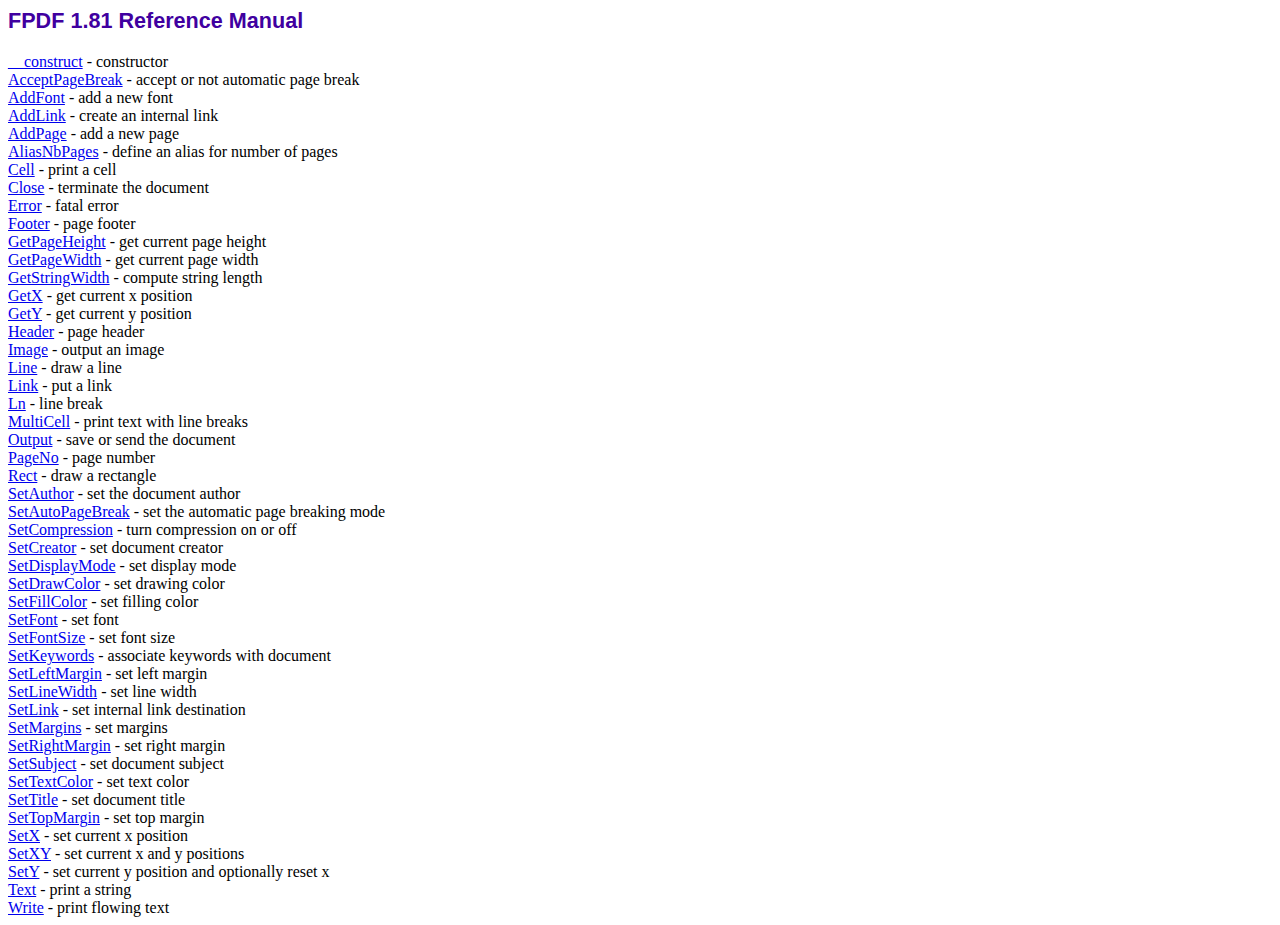
<file: lib/fpdf/doc/index.htm>
<!DOCTYPE html PUBLIC "-//W3C//DTD HTML 4.01 Transitional//EN">
<html>
<head>
<meta http-equiv="Content-Type" content="text/html; charset=ISO-8859-1">
<title>FPDF 1.81 Reference Manual</title>
<link type="text/css" rel="stylesheet" href="../fpdf.css">
</head>
<body>
<h1>FPDF 1.81 Reference Manual</h1>
<a href="__construct.htm">__construct</a> - constructor<br>
<a href="acceptpagebreak.htm">AcceptPageBreak</a> - accept or not automatic page break<br>
<a href="addfont.htm">AddFont</a> - add a new font<br>
<a href="addlink.htm">AddLink</a> - create an internal link<br>
<a href="addpage.htm">AddPage</a> - add a new page<br>
<a href="aliasnbpages.htm">AliasNbPages</a> - define an alias for number of pages<br>
<a href="cell.htm">Cell</a> - print a cell<br>
<a href="close.htm">Close</a> - terminate the document<br>
<a href="error.htm">Error</a> - fatal error<br>
<a href="footer.htm">Footer</a> - page footer<br>
<a href="getpageheight.htm">GetPageHeight</a> - get current page height<br>
<a href="getpagewidth.htm">GetPageWidth</a> - get current page width<br>
<a href="getstringwidth.htm">GetStringWidth</a> - compute string length<br>
<a href="getx.htm">GetX</a> - get current x position<br>
<a href="gety.htm">GetY</a> - get current y position<br>
<a href="header.htm">Header</a> - page header<br>
<a href="image.htm">Image</a> - output an image<br>
<a href="line.htm">Line</a> - draw a line<br>
<a href="link.htm">Link</a> - put a link<br>
<a href="ln.htm">Ln</a> - line break<br>
<a href="multicell.htm">MultiCell</a> - print text with line breaks<br>
<a href="output.htm">Output</a> - save or send the document<br>
<a href="pageno.htm">PageNo</a> - page number<br>
<a href="rect.htm">Rect</a> - draw a rectangle<br>
<a href="setauthor.htm">SetAuthor</a> - set the document author<br>
<a href="setautopagebreak.htm">SetAutoPageBreak</a> - set the automatic page breaking mode<br>
<a href="setcompression.htm">SetCompression</a> - turn compression on or off<br>
<a href="setcreator.htm">SetCreator</a> - set document creator<br>
<a href="setdisplaymode.htm">SetDisplayMode</a> - set display mode<br>
<a href="setdrawcolor.htm">SetDrawColor</a> - set drawing color<br>
<a href="setfillcolor.htm">SetFillColor</a> - set filling color<br>
<a href="setfont.htm">SetFont</a> - set font<br>
<a href="setfontsize.htm">SetFontSize</a> - set font size<br>
<a href="setkeywords.htm">SetKeywords</a> - associate keywords with document<br>
<a href="setleftmargin.htm">SetLeftMargin</a> - set left margin<br>
<a href="setlinewidth.htm">SetLineWidth</a> - set line width<br>
<a href="setlink.htm">SetLink</a> - set internal link destination<br>
<a href="setmargins.htm">SetMargins</a> - set margins<br>
<a href="setrightmargin.htm">SetRightMargin</a> - set right margin<br>
<a href="setsubject.htm">SetSubject</a> - set document subject<br>
<a href="settextcolor.htm">SetTextColor</a> - set text color<br>
<a href="settitle.htm">SetTitle</a> - set document title<br>
<a href="settopmargin.htm">SetTopMargin</a> - set top margin<br>
<a href="setx.htm">SetX</a> - set current x position<br>
<a href="setxy.htm">SetXY</a> - set current x and y positions<br>
<a href="sety.htm">SetY</a> - set current y position and optionally reset x<br>
<a href="text.htm">Text</a> - print a string<br>
<a href="write.htm">Write</a> - print flowing text<br>
</body>
</html>
</file>
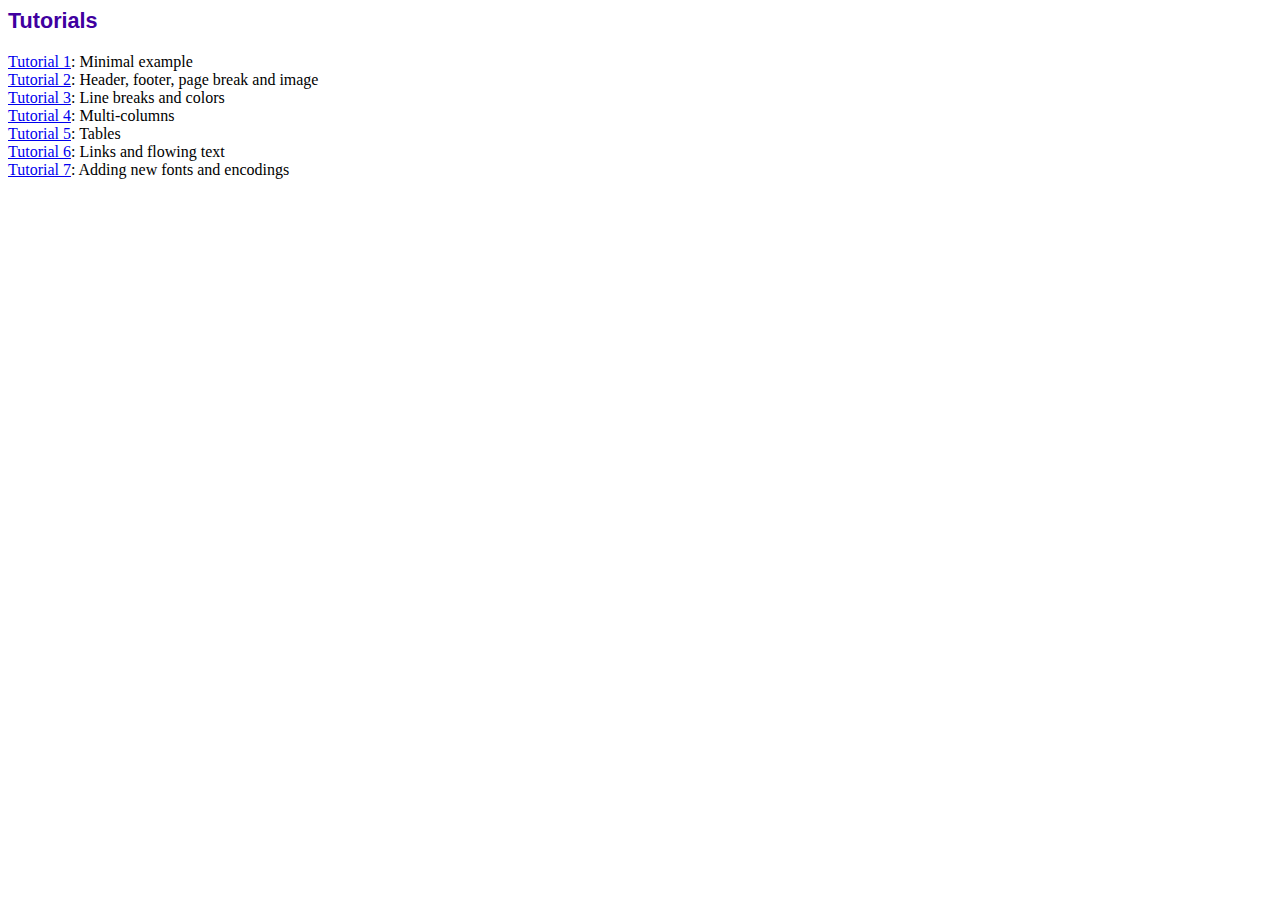
<file: lib/fpdf/tutorial/index.htm>
<!DOCTYPE html PUBLIC "-//W3C//DTD HTML 4.01 Transitional//EN">
<html>
<head>
<meta http-equiv="Content-Type" content="text/html; charset=ISO-8859-1">
<title>Tutorials</title>
<link type="text/css" rel="stylesheet" href="../fpdf.css">
</head>
<body>
<h1>Tutorials</h1>
<ul style="list-style-type:none; margin-left:0; padding-left:0">
<li><a href="tuto1.htm">Tutorial 1</a>: Minimal example</li>
<li><a href="tuto2.htm">Tutorial 2</a>: Header, footer, page break and image</li>
<li><a href="tuto3.htm">Tutorial 3</a>: Line breaks and colors</li>
<li><a href="tuto4.htm">Tutorial 4</a>: Multi-columns</li>
<li><a href="tuto5.htm">Tutorial 5</a>: Tables</li>
<li><a href="tuto6.htm">Tutorial 6</a>: Links and flowing text</li>
<li><a href="tuto7.htm">Tutorial 7</a>: Adding new fonts and encodings</li>
</ul>
</body>
</html>
</file>
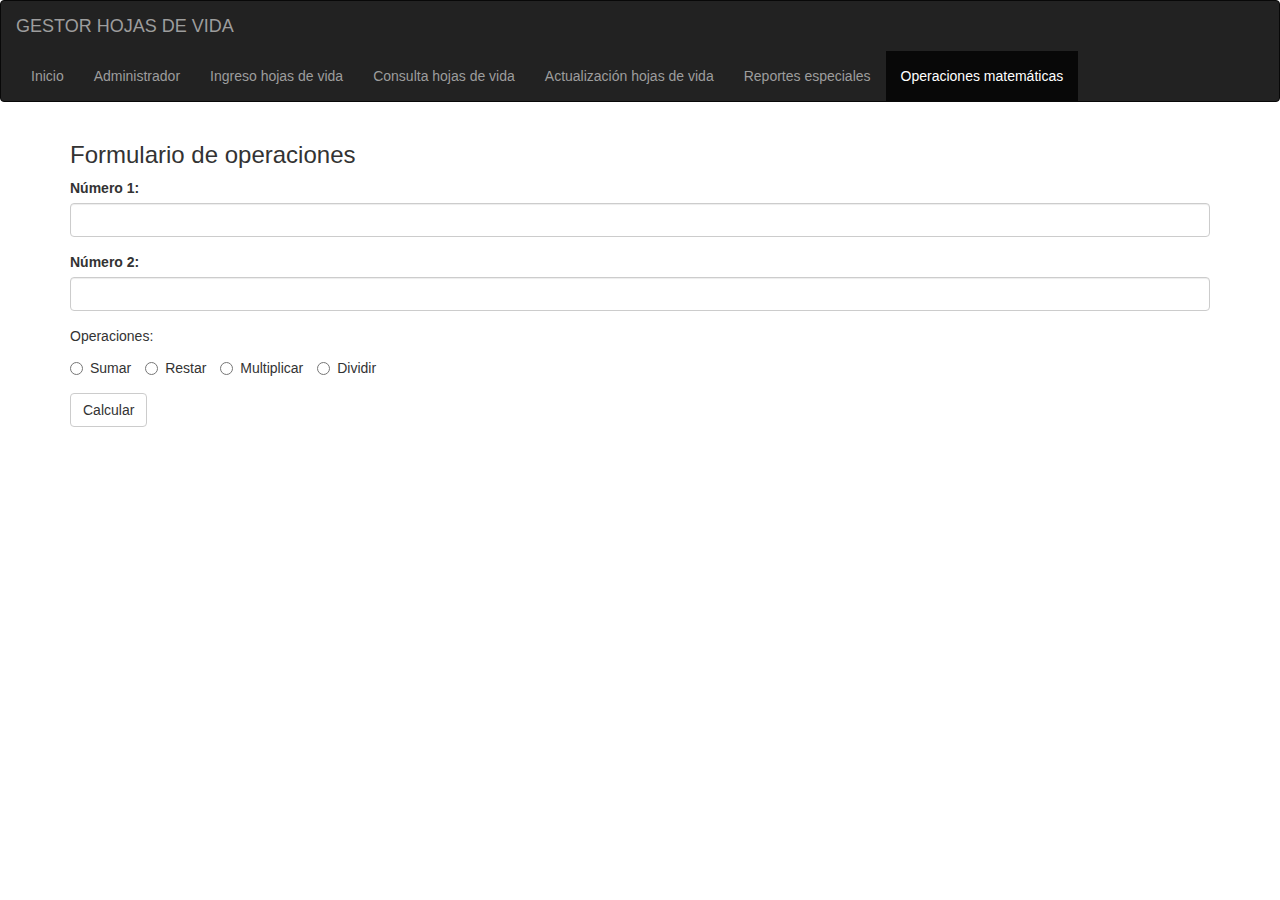
<file: operacion.html>
<!DOCTYPE html>
<html lang="en">
<head>
	<meta charset="UTF-8">
	<title>Hospital - Gestor Hojas de Vida</title>
	<meta name="viewport" content="width=device-width, initial-scale=1">
 	<link rel="stylesheet" href="https://maxcdn.bootstrapcdn.com/bootstrap/3.3.7/css/bootstrap.min.css">
	<script src="https://ajax.googleapis.com/ajax/libs/jquery/3.2.1/jquery.min.js"></script>
	<script src="https://maxcdn.bootstrapcdn.com/bootstrap/3.3.7/js/bootstrap.min.js"></script>
</head>
<body>
	<nav class="navbar navbar-inverse">
		<div class="container-fluid">
			<div class="navbar-header">
				<a class="navbar-brand" href="index.html">GESTOR HOJAS DE VIDA</a>
			</div>
			<ul class="nav navbar-nav">
				<li><a href="index.html">Inicio</a></li>
				<li><a href="#">Administrador</a></li>
				<li><a href="#">Ingreso hojas de vida</a></li>
				<li><a href="#">Consulta hojas de vida</a></li>
				<li><a href="#">Actualización hojas de vida</a></li>
				<li><a href="#">Reportes especiales</a></li>
				<li class="active"><a href="operacion.html">Operaciones matemáticas</a></li>
			</ul>
		</div>		
	</nav>
	<div class="container">
		<h3>Formulario de operaciones</h3>
		<form action="operar.php" method="post">
			<div class="form-group">
				<label for="numero1">Número 1:</label>
				<input type="number" class="form-control" id="numero1">
			</div>
			<div class="form-group">
				<label for="numero2">Número 2:</label>
				<input type="number" class="form-control" id="numero2">
			</div>
			<div class="form-group">
				<p>Operaciones: </p>
				<label class="radio-inline">
					<input type="radio" name="operacion">Sumar
				</label>
				<label class="radio-inline">
					<input type="radio" name="operacion">Restar
				</label>
				<label class="radio-inline">
					<input type="radio" name="operacion">Multiplicar
				</label>
				<label class="radio-inline">
					<input type="radio" name="operacion">Dividir
				</label>
			</div>
			<button type="submit" class="btn btn-default">Calcular</button>
		</form>
	</div>
</body>
</html>
</file>
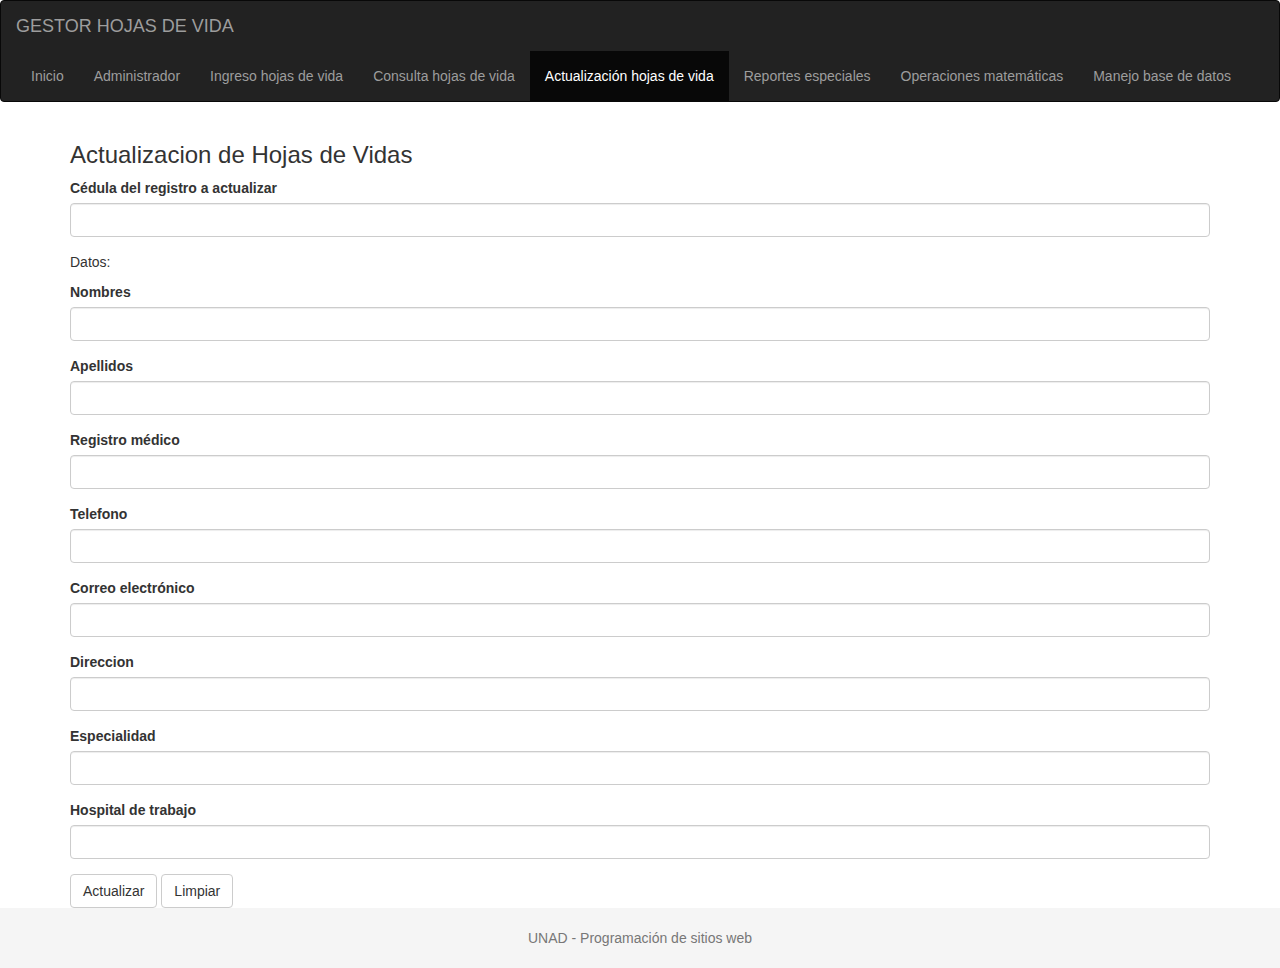
<file: pages/actualizar.html>
<!DOCTYPE html>
<html lang="en">
<head>
	<meta charset="UTF-8">
	<title>Hospital - Gestor Hojas de Vida</title>
	<meta name="viewport" content="width=device-width, initial-scale=1">
 	<link rel="stylesheet" href="https://maxcdn.bootstrapcdn.com/bootstrap/3.3.7/css/bootstrap.min.css">
 	<link rel="stylesheet" href="../css/estilos.css">
	<script src="https://ajax.googleapis.com/ajax/libs/jquery/3.2.1/jquery.min.js"></script>
	<script src="https://maxcdn.bootstrapcdn.com/bootstrap/3.3.7/js/bootstrap.min.js"></script>
</head>
<body>
	<nav class="navbar navbar-inverse">
		<div class="container-fluid">
			<div class="navbar-header">
				<a class="navbar-brand" href="../index.html">GESTOR HOJAS DE VIDA</a>
			</div>
			<ul class="nav navbar-nav">
				<li><a href="../index.html">Inicio</a></li>
				<li><a href="admin.html">Administrador</a></li>
				<li><a href="ingreso.html">Ingreso hojas de vida</a></li>
				<li><a href="consulta.html">Consulta hojas de vida</a></li>
				<li class="active"><a href="actualizar.html">Actualización hojas de vida</a></li>
				<li><a href="reporte.html">Reportes especiales</a></li>
				<li><a href="operacion.php">Operaciones matemáticas</a></li>
				<li><a href="bd.html">Manejo base de datos</a></li>
			</ul>
		</div>		
	</nav>
	<div class="container">
		<h3>Actualizacion de Hojas de Vidas</h3>
		<form action="../php/actualizar.php" method="POST">
			<div class="form-group">
				<label for="idCedula">Cédula del registro a actualizar</label>
				<input type="number" class="form-control" id="idCedula" name="idCedula" required>
			</div>
			<div><p>Datos:</p></div>
			<div class="form-group">
				<label for="txtNombre">Nombres</label>
				<input type="text" class="form-control" id="txtNombre" name="txtNombre" required>
			</div>
			<div class="form-group">
				<label for="txtApellido">Apellidos</label>
				<input type="text" class="form-control" id="txtApellido" name="txtApellido" required>
			</div>
			<div class="form-group">
				<label for="txtRegMedico">Registro médico</label>
				<input type="text" class="form-control" id="txtRegMedico" name="txtRegMedico" required>
			</div>
			<div class="form-group">
				<label for="txtTelefono">Telefono</label>
				<input type="number" class="form-control" id="txtTelefono" name="txtTelefono" required>
			</div>
			<div class="form-group">
				<label for="txtCorreo">Correo electrónico</label>
				<input type="email" class="form-control" id="txtCorreo" name="txtCorreo" required>
			</div>
			<div class="form-group">
				<label for="txtDireccion">Direccion</label>
				<input type="text" class="form-control" id="txtDireccion" name="txtDireccion" required>
			</div>
			<div class="form-group">
				<label for="txtEspecialidad">Especialidad</label>
				<input type="text" class="form-control" id="txtEspecialidad" name="txtEspecialidad" required>
			</div>
			<div class="form-group">
				<label for="txtHostpital">Hospital de trabajo</label>
				<input type="text" class="form-control" id="txtHostpital" name="txtHostpital" required>
			</div>
			<button type="submit" class="btn btn-default">Actualizar</button>
			<button type="reset" class="btn btn-default">Limpiar</button>
		</form>
	</div>
	<footer class="footer">
		<div class="container">
			<span class="text-muted">UNAD - Programación de sitios web</span>
		</div>	
	</footer>	
</body>
</html>
</file>
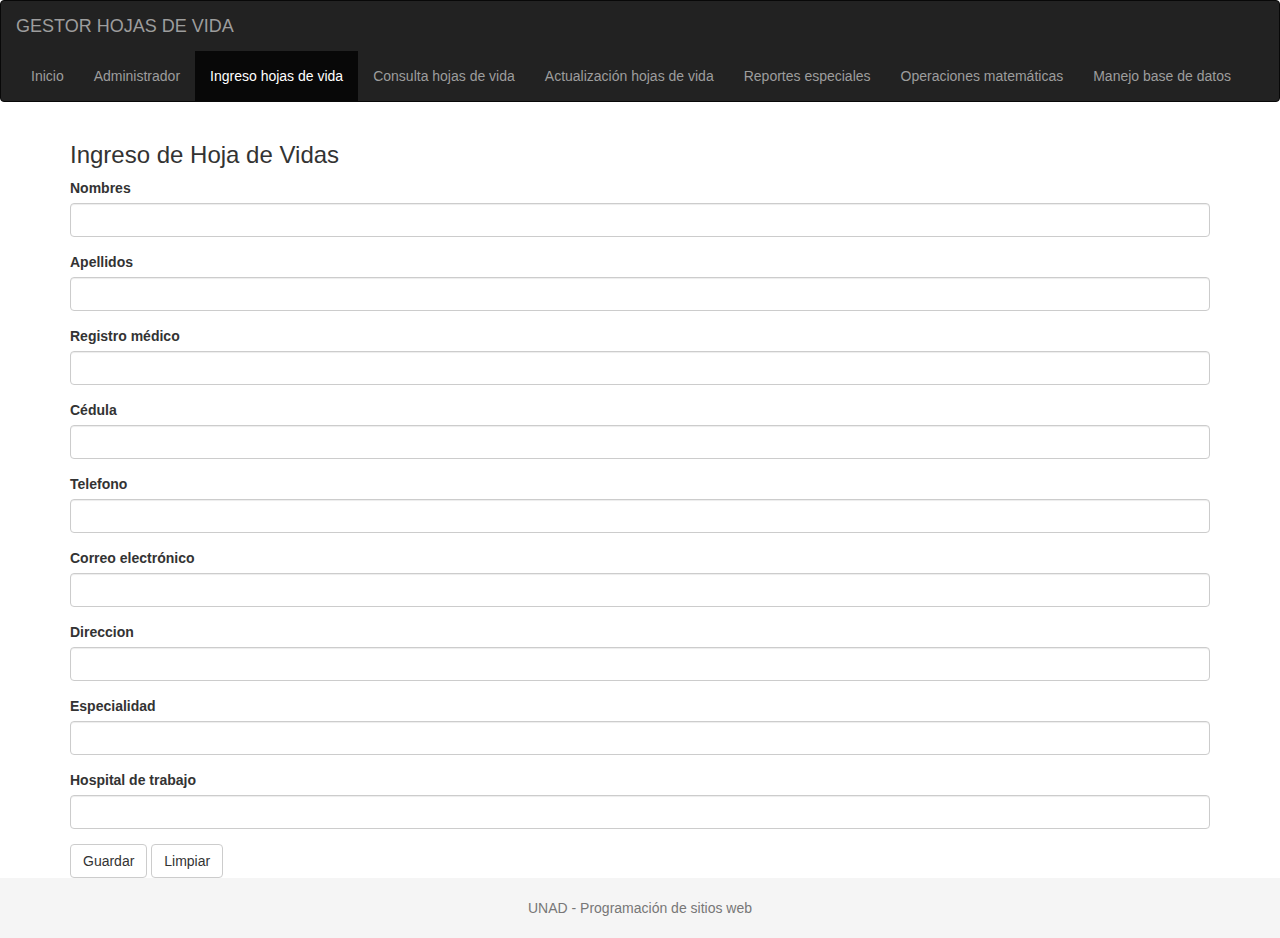
<file: pages/ingreso.html>
<!DOCTYPE html>
<html lang="en">
<head>
	<meta charset="UTF-8">
	<title>Hospital - Gestor Hojas de Vida</title>
	<meta name="viewport" content="width=device-width, initial-scale=1">
 	<link rel="stylesheet" href="https://maxcdn.bootstrapcdn.com/bootstrap/3.3.7/css/bootstrap.min.css">
 	<link rel="stylesheet" href="../css/estilos.css">
	<script src="https://ajax.googleapis.com/ajax/libs/jquery/3.2.1/jquery.min.js"></script>
	<script src="https://maxcdn.bootstrapcdn.com/bootstrap/3.3.7/js/bootstrap.min.js"></script>
</head>
<body>
	<nav class="navbar navbar-inverse">
		<div class="container-fluid">
			<div class="navbar-header">
				<a class="navbar-brand" href="../index.html">GESTOR HOJAS DE VIDA</a>
			</div>
			<ul class="nav navbar-nav">
				<li><a href="../index.html">Inicio</a></li>
				<li><a href="admin.html">Administrador</a></li>
				<li class="active"><a href="ingreso.html">Ingreso hojas de vida</a></li>
				<li><a href="consulta.html">Consulta hojas de vida</a></li>
				<li><a href="actualizar.html">Actualización hojas de vida</a></li>
				<li><a href="reporte.html">Reportes especiales</a></li>
				<li><a href="operacion.php">Operaciones matemáticas</a></li>
				<li><a href="bd.html">Manejo base de datos</a></li>
			</ul>
		</div>		
	</nav>
	<main>
		<div class="container">
			<h3>Ingreso de Hoja de Vidas</h3>
			<form action="../php/ingreso.php" method="POST">
				<div class="form-group">
					<label for="txtNombre">Nombres</label>
					<input type="text" class="form-control" id="txtNombre" name="txtNombre" required>
				</div>
				<div class="form-group">
					<label for="txtApellido">Apellidos</label>
					<input type="text" class="form-control" id="txtApellido" name="txtApellido" required>
				</div>
				<div class="form-group">
					<label for="txtRegMedico">Registro médico</label>
					<input type="text" class="form-control" id="txtRegMedico" name="txtRegMedico" required>
				</div>
				<div class="form-group">
					<label for="idCedula">Cédula</label>
					<input type="number" class="form-control" id="idCedula" name="idCedula" required>
				</div>
				<div class="form-group">
					<label for="txtTelefono">Telefono</label>
					<input type="number" class="form-control" id="txtTelefono" name="txtTelefono" required>
				</div>
				<div class="form-group">
					<label for="txtCorreo">Correo electrónico</label>
					<input type="email" class="form-control" id="txtCorreo" name="txtCorreo" required>
				</div>
				<div class="form-group">
					<label for="txtDireccion">Direccion</label>
					<input type="text" class="form-control" id="txtDireccion" name="txtDireccion" required>
				</div>
				<div class="form-group">
					<label for="txtEspecialidad">Especialidad</label>
					<input type="text" class="form-control" id="txtEspecialidad" name="txtEspecialidad" required>
				</div>
				<div class="form-group">
					<label for="txtHostpital">Hospital de trabajo</label>
					<input type="text" class="form-control" id="txtHostpital" name="txtHostpital" required>
				</div>
				<button type="submit" class="btn btn-default">Guardar</button>
				<button type="reset" class="btn btn-default">Limpiar</button>
			</form>
		</div>
	</main>
	<footer class="footer">
		<div class="container">
			<span class="text-muted">UNAD - Programación de sitios web</span>
		</div>	
	</footer>
</body>
</html>
</file>
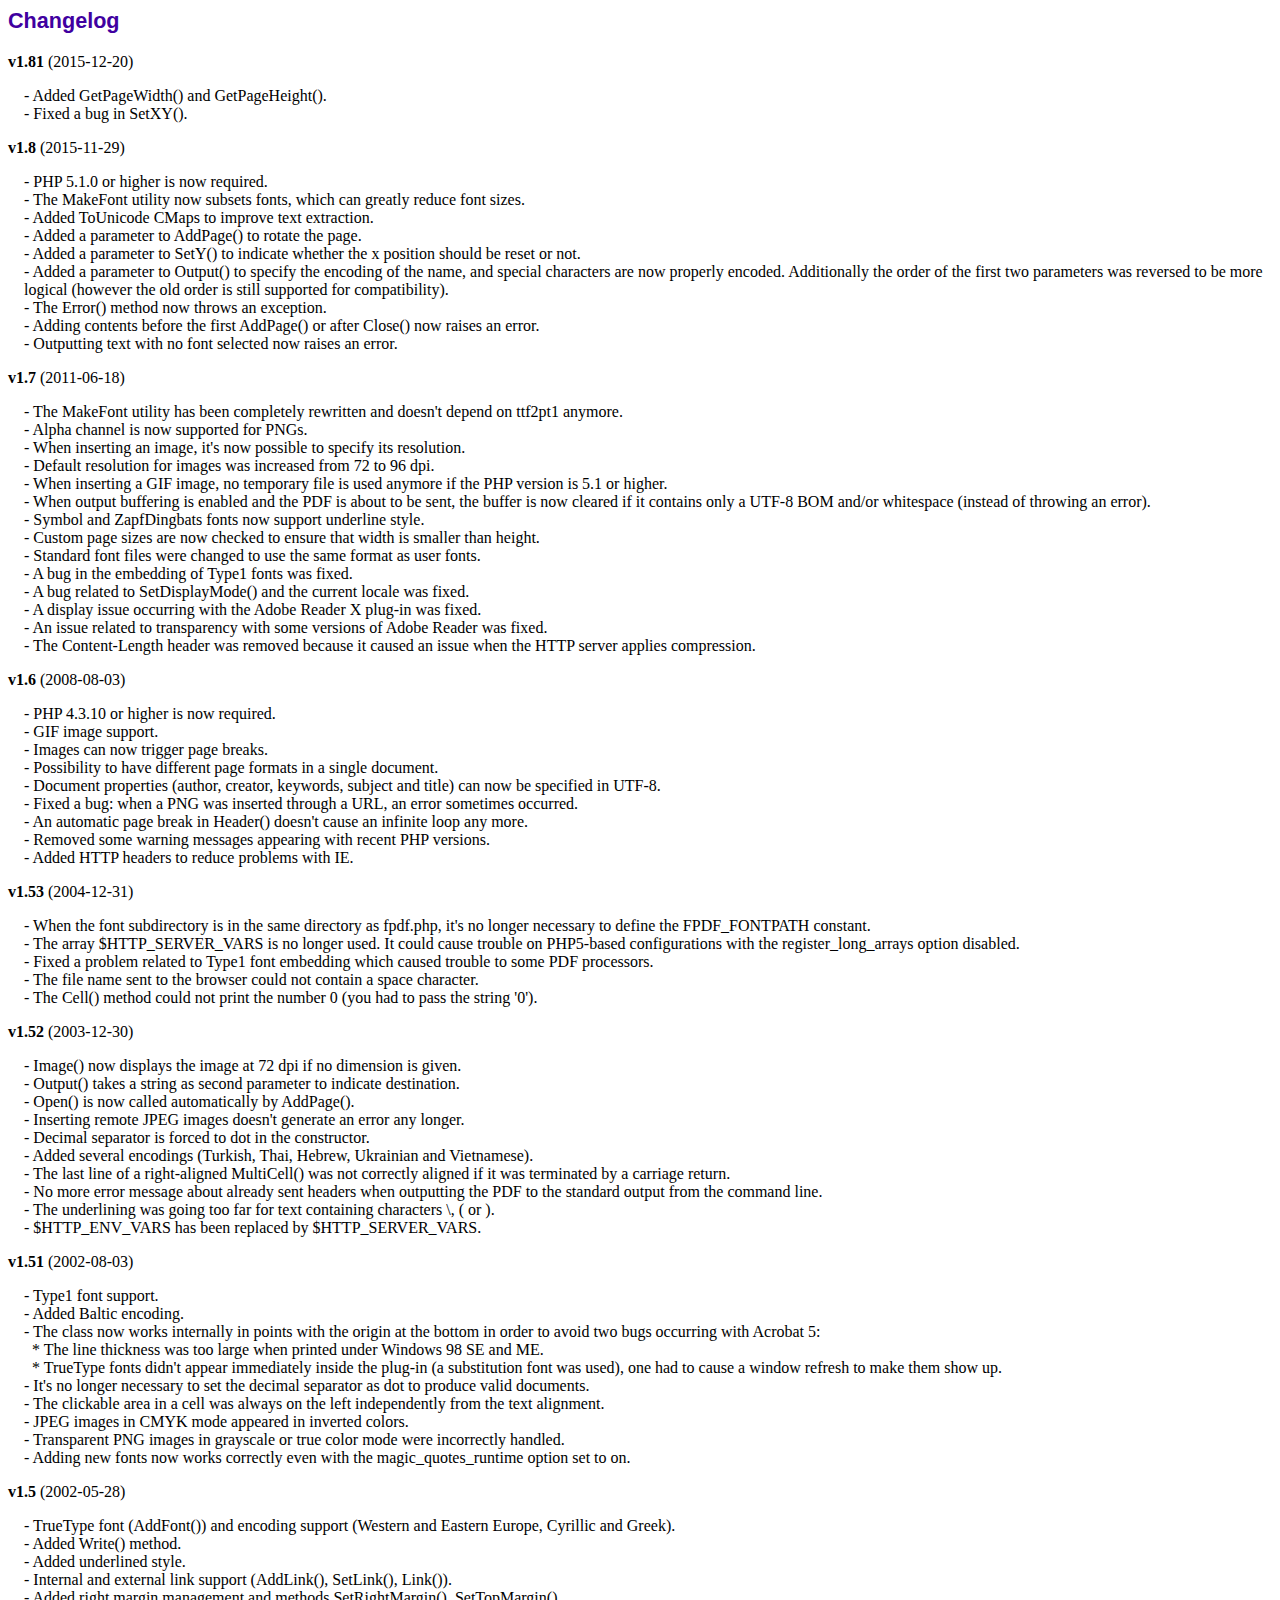
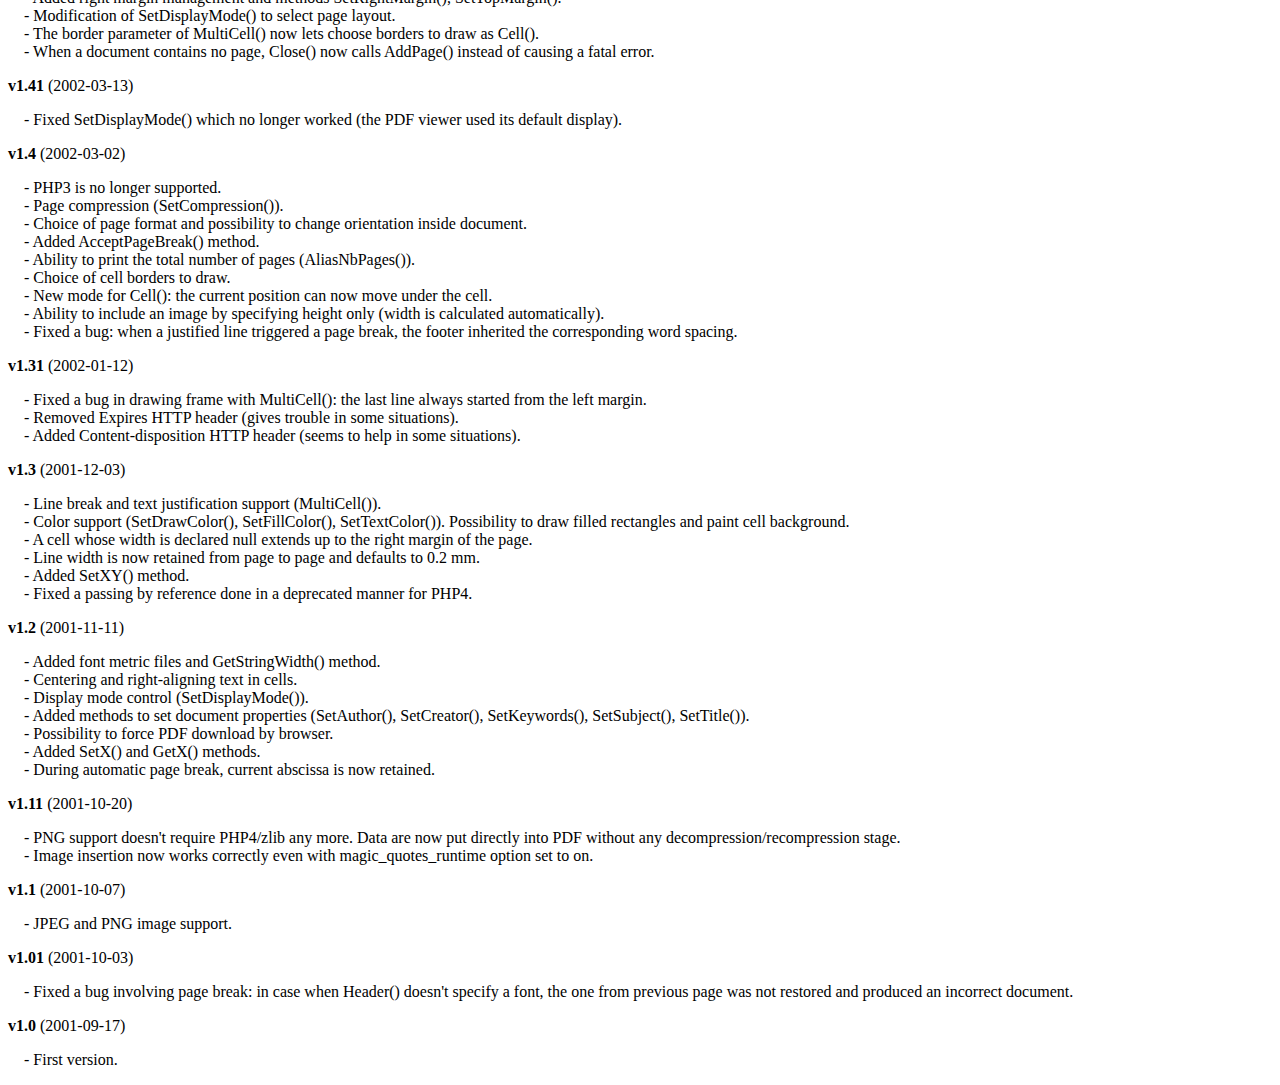
<file: lib/fpdf/changelog.htm>
<!DOCTYPE html PUBLIC "-//W3C//DTD HTML 4.01 Transitional//EN">
<html>
<head>
<meta http-equiv="Content-Type" content="text/html; charset=ISO-8859-1">
<title>Changelog</title>
<link type="text/css" rel="stylesheet" href="fpdf.css">
<style type="text/css">
dd {margin:1em 0 1em 1em}
</style>
</head>
<body>
<h1>Changelog</h1>
<dl>
<dt><strong>v1.81</strong> (2015-12-20)</dt>
<dd>
- Added GetPageWidth() and GetPageHeight().<br>
- Fixed a bug in SetXY().<br>
</dd>
<dt><strong>v1.8</strong> (2015-11-29)</dt>
<dd>
- PHP 5.1.0 or higher is now required.<br>
- The MakeFont utility now subsets fonts, which can greatly reduce font sizes.<br>
- Added ToUnicode CMaps to improve text extraction.<br>
- Added a parameter to AddPage() to rotate the page.<br>
- Added a parameter to SetY() to indicate whether the x position should be reset or not.<br>
- Added a parameter to Output() to specify the encoding of the name, and special characters are now properly encoded. Additionally the order of the first two parameters was reversed to be more logical (however the old order is still supported for compatibility).<br>
- The Error() method now throws an exception.<br>
- Adding contents before the first AddPage() or after Close() now raises an error.<br>
- Outputting text with no font selected now raises an error.<br>
</dd>
<dt><strong>v1.7</strong> (2011-06-18)</dt>
<dd>
- The MakeFont utility has been completely rewritten and doesn't depend on ttf2pt1 anymore.<br>
- Alpha channel is now supported for PNGs.<br>
- When inserting an image, it's now possible to specify its resolution.<br>
- Default resolution for images was increased from 72 to 96 dpi.<br>
- When inserting a GIF image, no temporary file is used anymore if the PHP version is 5.1 or higher.<br>
- When output buffering is enabled and the PDF is about to be sent, the buffer is now cleared if it contains only a UTF-8 BOM and/or whitespace (instead of throwing an error).<br>
- Symbol and ZapfDingbats fonts now support underline style.<br>
- Custom page sizes are now checked to ensure that width is smaller than height.<br>
- Standard font files were changed to use the same format as user fonts.<br>
- A bug in the embedding of Type1 fonts was fixed.<br>
- A bug related to SetDisplayMode() and the current locale was fixed.<br>
- A display issue occurring with the Adobe Reader X plug-in was fixed.<br>
- An issue related to transparency with some versions of Adobe Reader was fixed.<br>
- The Content-Length header was removed because it caused an issue when the HTTP server applies compression.<br>
</dd>
<dt><strong>v1.6</strong> (2008-08-03)</dt>
<dd>
- PHP 4.3.10 or higher is now required.<br>
- GIF image support.<br>
- Images can now trigger page breaks.<br>
- Possibility to have different page formats in a single document.<br>
- Document properties (author, creator, keywords, subject and title) can now be specified in UTF-8.<br>
- Fixed a bug: when a PNG was inserted through a URL, an error sometimes occurred.<br>
- An automatic page break in Header() doesn't cause an infinite loop any more.<br>
- Removed some warning messages appearing with recent PHP versions.<br>
- Added HTTP headers to reduce problems with IE.<br>
</dd>
<dt><strong>v1.53</strong> (2004-12-31)</dt>
<dd>
- When the font subdirectory is in the same directory as fpdf.php, it's no longer necessary to define the FPDF_FONTPATH constant.<br>
- The array $HTTP_SERVER_VARS is no longer used. It could cause trouble on PHP5-based configurations with the register_long_arrays option disabled.<br>
- Fixed a problem related to Type1 font embedding which caused trouble to some PDF processors.<br>
- The file name sent to the browser could not contain a space character.<br>
- The Cell() method could not print the number 0 (you had to pass the string '0').<br>
</dd>
<dt><strong>v1.52</strong> (2003-12-30)</dt>
<dd>
- Image() now displays the image at 72 dpi if no dimension is given.<br>
- Output() takes a string as second parameter to indicate destination.<br>
- Open() is now called automatically by AddPage().<br>
- Inserting remote JPEG images doesn't generate an error any longer.<br>
- Decimal separator is forced to dot in the constructor.<br>
- Added several encodings (Turkish, Thai, Hebrew, Ukrainian and Vietnamese).<br>
- The last line of a right-aligned MultiCell() was not correctly aligned if it was terminated by a carriage return.<br>
- No more error message about already sent headers when outputting the PDF to the standard output from the command line.<br>
- The underlining was going too far for text containing characters \, ( or ).<br>
- $HTTP_ENV_VARS has been replaced by $HTTP_SERVER_VARS.<br>
</dd>
<dt><strong>v1.51</strong> (2002-08-03)</dt>
<dd>
- Type1 font support.<br>
- Added Baltic encoding.<br>
- The class now works internally in points with the origin at the bottom in order to avoid two bugs occurring with Acrobat 5:<br>&nbsp;&nbsp;* The line thickness was too large when printed under Windows 98 SE and ME.<br>&nbsp;&nbsp;* TrueType fonts didn't appear immediately inside the plug-in (a substitution font was used), one had to cause a window refresh to make them show up.<br>
- It's no longer necessary to set the decimal separator as dot to produce valid documents.<br>
- The clickable area in a cell was always on the left independently from the text alignment.<br>
- JPEG images in CMYK mode appeared in inverted colors.<br>
- Transparent PNG images in grayscale or true color mode were incorrectly handled.<br>
- Adding new fonts now works correctly even with the magic_quotes_runtime option set to on.<br>
</dd>
<dt><strong>v1.5</strong> (2002-05-28)</dt>
<dd>
- TrueType font (AddFont()) and encoding support (Western and Eastern Europe, Cyrillic and Greek).<br>
- Added Write() method.<br>
- Added underlined style.<br>
- Internal and external link support (AddLink(), SetLink(), Link()).<br>
- Added right margin management and methods SetRightMargin(), SetTopMargin().<br>
- Modification of SetDisplayMode() to select page layout.<br>
- The border parameter of MultiCell() now lets choose borders to draw as Cell().<br>
- When a document contains no page, Close() now calls AddPage() instead of causing a fatal error.<br>
</dd>
<dt><strong>v1.41</strong> (2002-03-13)</dt>
<dd>
- Fixed SetDisplayMode() which no longer worked (the PDF viewer used its default display).<br>
</dd>
<dt><strong>v1.4</strong> (2002-03-02)</dt>
<dd>
- PHP3 is no longer supported.<br>
- Page compression (SetCompression()).<br>
- Choice of page format and possibility to change orientation inside document.<br>
- Added AcceptPageBreak() method.<br>
- Ability to print the total number of pages (AliasNbPages()).<br>
- Choice of cell borders to draw.<br>
- New mode for Cell(): the current position can now move under the cell.<br>
- Ability to include an image by specifying height only (width is calculated automatically).<br>
- Fixed a bug: when a justified line triggered a page break, the footer inherited the corresponding word spacing.<br>
</dd>
<dt><strong>v1.31</strong> (2002-01-12)</dt>
<dd>
- Fixed a bug in drawing frame with MultiCell(): the last line always started from the left margin.<br>
- Removed Expires HTTP header (gives trouble in some situations).<br>
- Added Content-disposition HTTP header (seems to help in some situations).<br>
</dd>
<dt><strong>v1.3</strong> (2001-12-03)</dt>
<dd>
- Line break and text justification support (MultiCell()).<br>
- Color support (SetDrawColor(), SetFillColor(), SetTextColor()). Possibility to draw filled rectangles and paint cell background.<br>
- A cell whose width is declared null extends up to the right margin of the page.<br>
- Line width is now retained from page to page and defaults to 0.2 mm.<br>
- Added SetXY() method.<br>
- Fixed a passing by reference done in a deprecated manner for PHP4.<br>
</dd>
<dt><strong>v1.2</strong> (2001-11-11)</dt>
<dd>
- Added font metric files and GetStringWidth() method.<br>
- Centering and right-aligning text in cells.<br>
- Display mode control (SetDisplayMode()).<br>
- Added methods to set document properties (SetAuthor(), SetCreator(), SetKeywords(), SetSubject(), SetTitle()).<br>
- Possibility to force PDF download by browser.<br>
- Added SetX() and GetX() methods.<br>
- During automatic page break, current abscissa is now retained.<br>
</dd>
<dt><strong>v1.11</strong> (2001-10-20)</dt>
<dd>
- PNG support doesn't require PHP4/zlib any more. Data are now put directly into PDF without any decompression/recompression stage.<br>
- Image insertion now works correctly even with magic_quotes_runtime option set to on.<br>
</dd>
<dt><strong>v1.1</strong> (2001-10-07)</dt>
<dd>
- JPEG and PNG image support.<br>
</dd>
<dt><strong>v1.01</strong> (2001-10-03)</dt>
<dd>
- Fixed a bug involving page break: in case when Header() doesn't specify a font, the one from previous page was not restored and produced an incorrect document.<br>
</dd>
<dt><strong>v1.0</strong> (2001-09-17)</dt>
<dd>
- First version.<br>
</dd>
</dl>
</body>
</html>
</file>
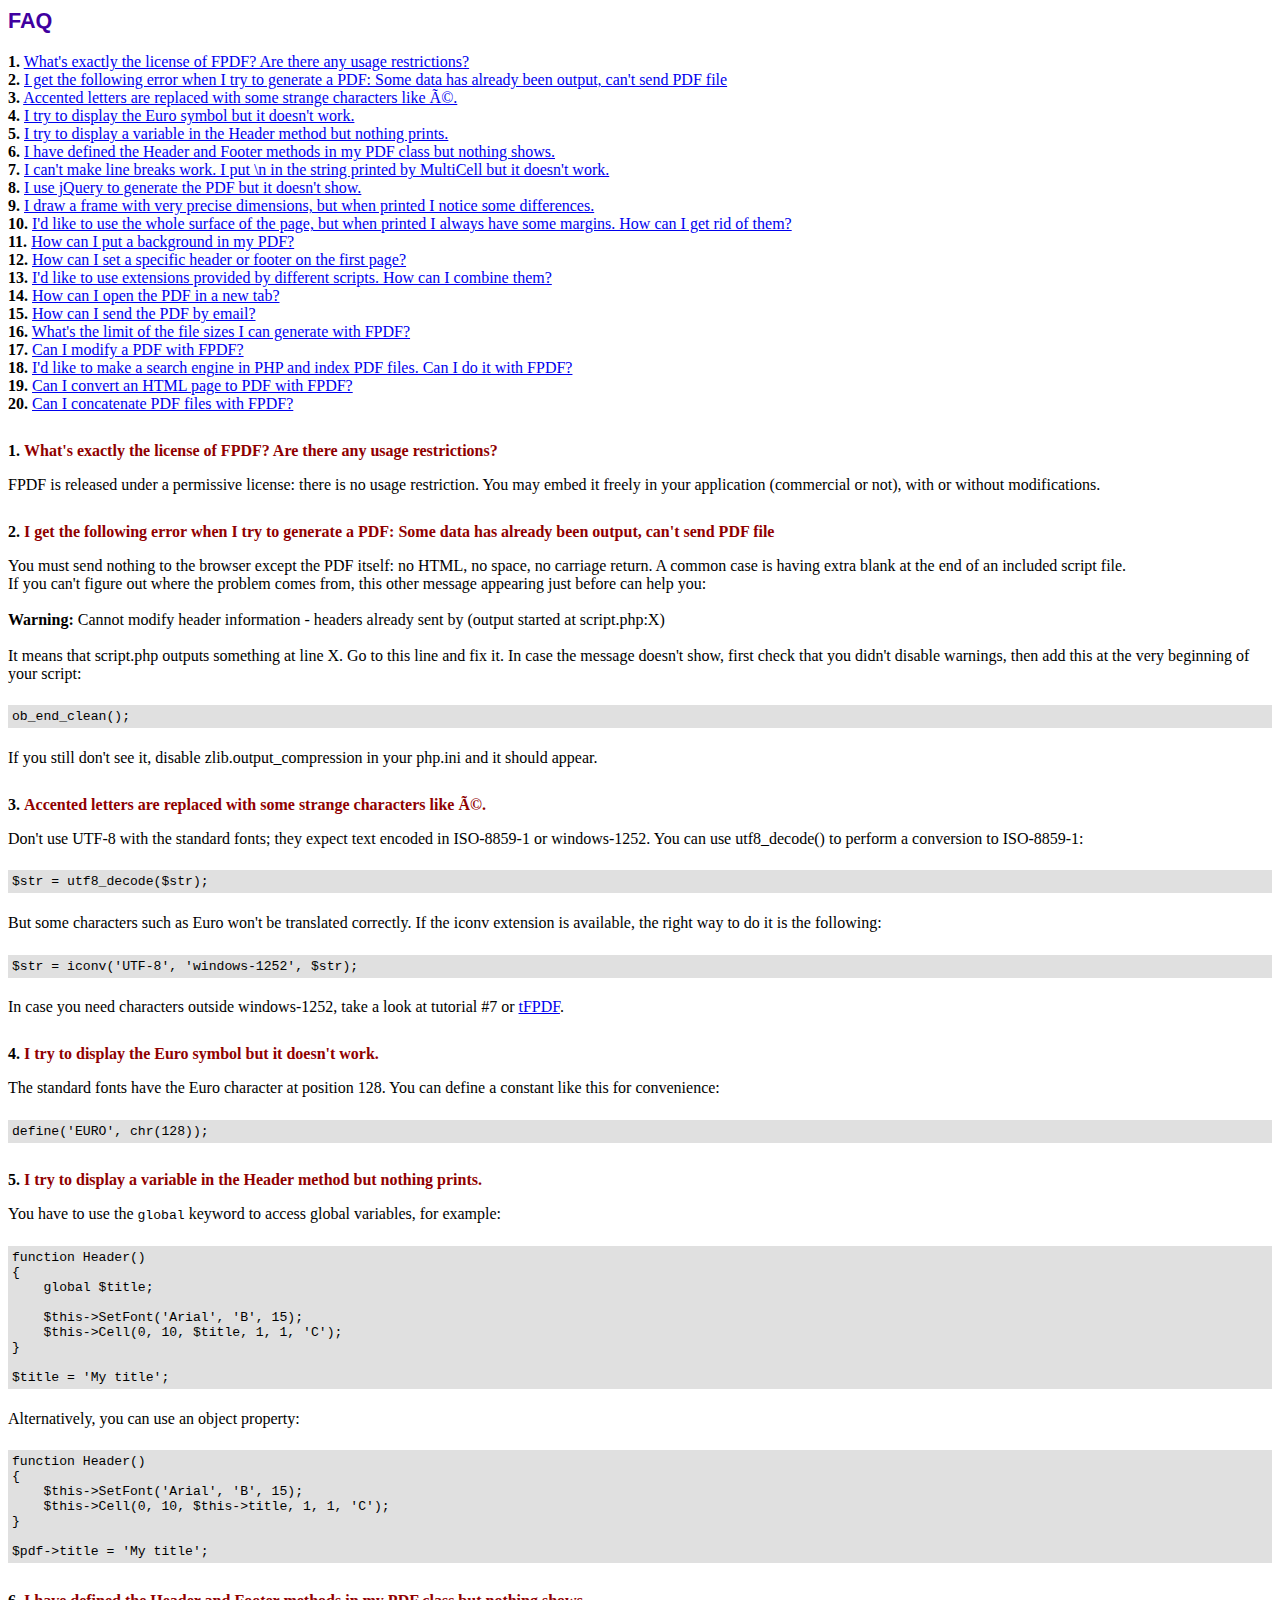
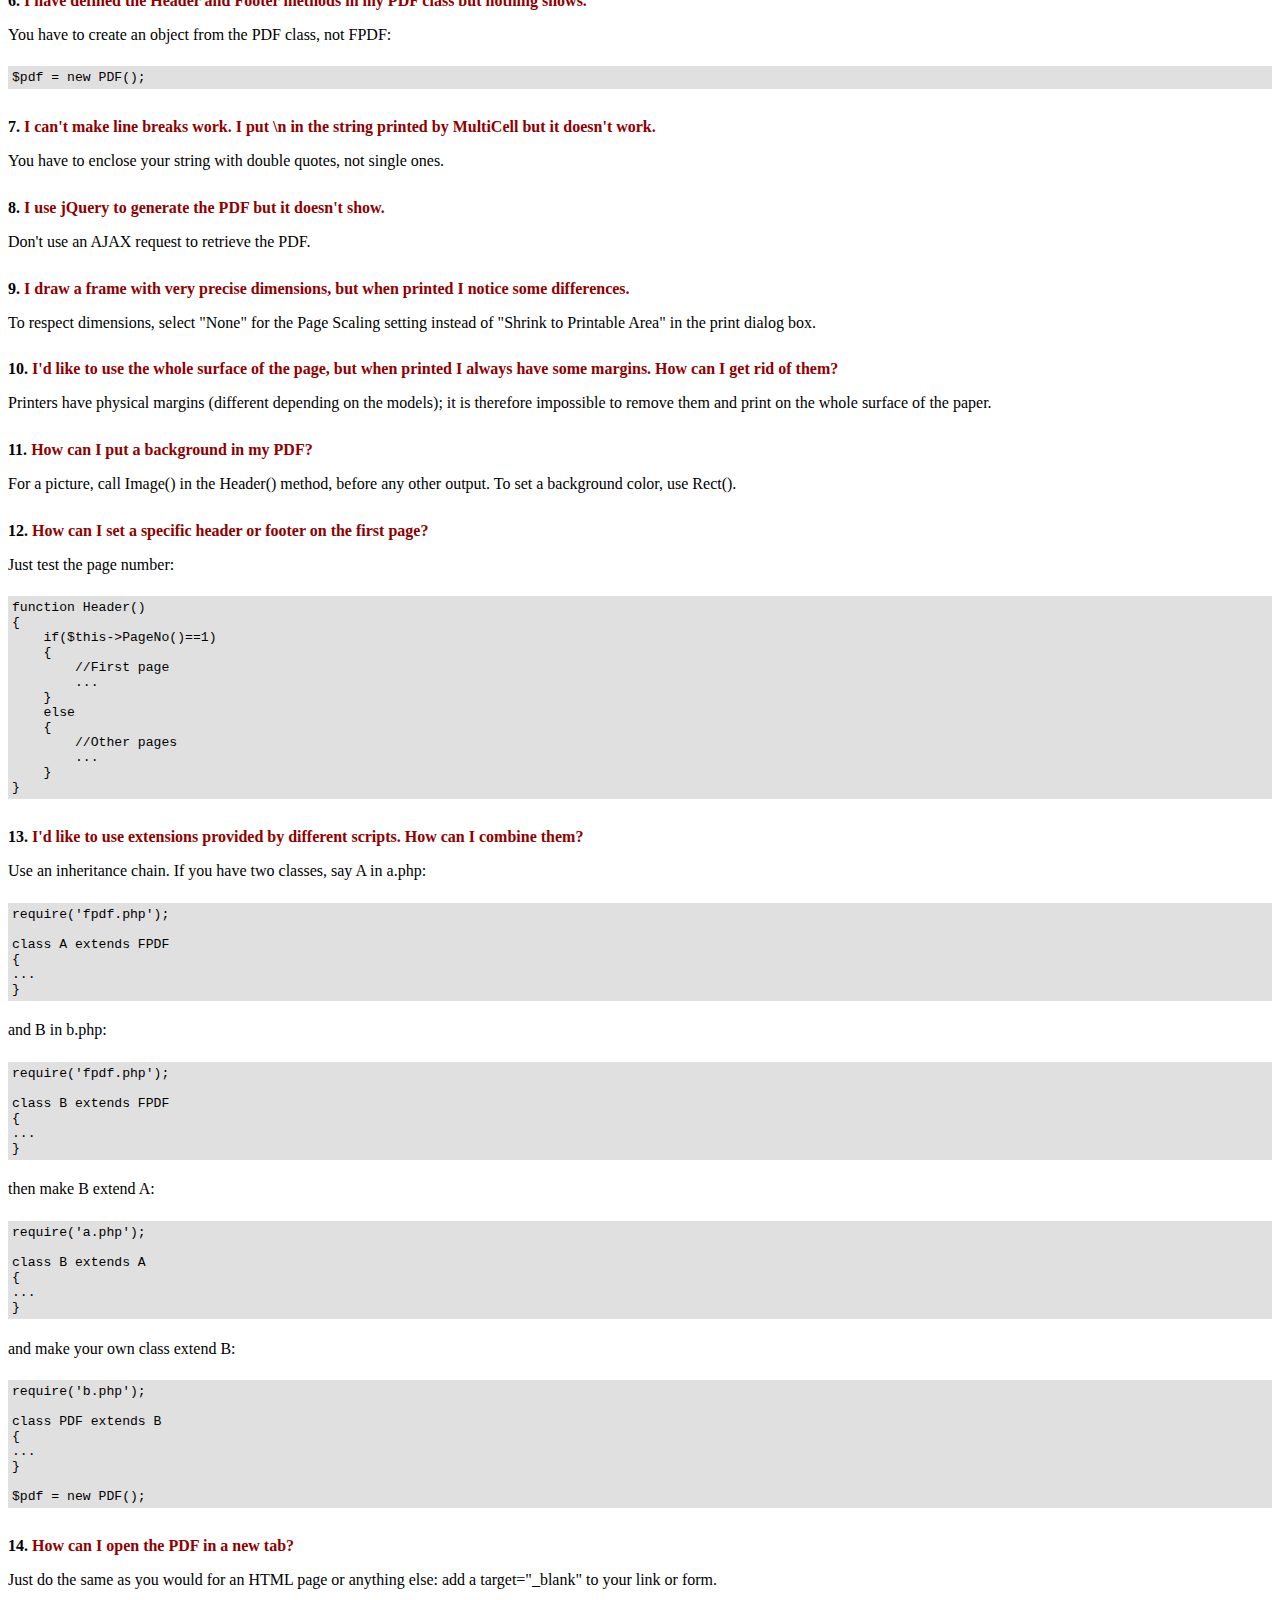
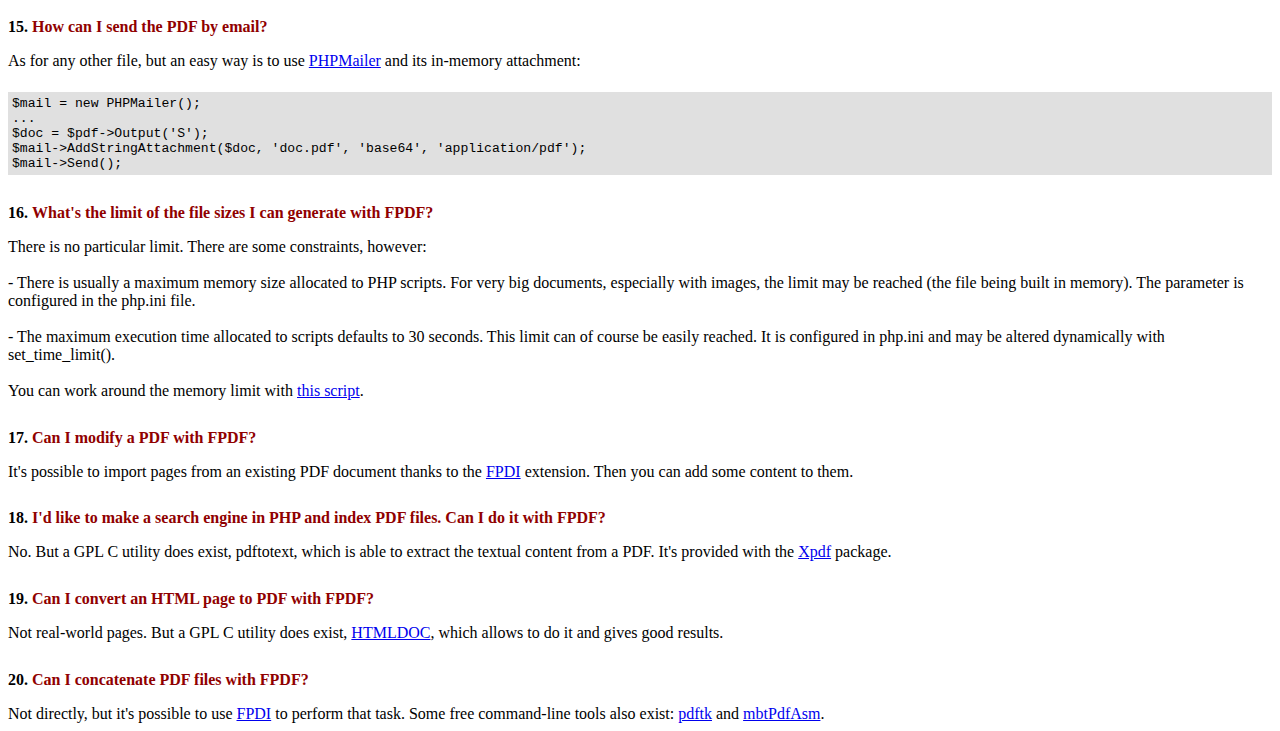
<file: lib/fpdf/FAQ.htm>
<!DOCTYPE html PUBLIC "-//W3C//DTD HTML 4.01 Transitional//EN">
<html>
<head>
<meta http-equiv="Content-Type" content="text/html; charset=ISO-8859-1">
<title>FAQ</title>
<link type="text/css" rel="stylesheet" href="fpdf.css">
<style type="text/css">
ul {list-style-type:none; margin:0; padding:0}
ul#answers li {margin-top:1.8em}
.question {font-weight:bold; color:#900000}
</style>
</head>
<body>
<h1>FAQ</h1>
<ul>
<li><b>1.</b> <a href='#q1'>What's exactly the license of FPDF? Are there any usage restrictions?</a></li>
<li><b>2.</b> <a href='#q2'>I get the following error when I try to generate a PDF: Some data has already been output, can't send PDF file</a></li>
<li><b>3.</b> <a href='#q3'>Accented letters are replaced with some strange characters like é.</a></li>
<li><b>4.</b> <a href='#q4'>I try to display the Euro symbol but it doesn't work.</a></li>
<li><b>5.</b> <a href='#q5'>I try to display a variable in the Header method but nothing prints.</a></li>
<li><b>6.</b> <a href='#q6'>I have defined the Header and Footer methods in my PDF class but nothing shows.</a></li>
<li><b>7.</b> <a href='#q7'>I can't make line breaks work. I put \n in the string printed by MultiCell but it doesn't work.</a></li>
<li><b>8.</b> <a href='#q8'>I use jQuery to generate the PDF but it doesn't show.</a></li>
<li><b>9.</b> <a href='#q9'>I draw a frame with very precise dimensions, but when printed I notice some differences.</a></li>
<li><b>10.</b> <a href='#q10'>I'd like to use the whole surface of the page, but when printed I always have some margins. How can I get rid of them?</a></li>
<li><b>11.</b> <a href='#q11'>How can I put a background in my PDF?</a></li>
<li><b>12.</b> <a href='#q12'>How can I set a specific header or footer on the first page?</a></li>
<li><b>13.</b> <a href='#q13'>I'd like to use extensions provided by different scripts. How can I combine them?</a></li>
<li><b>14.</b> <a href='#q14'>How can I open the PDF in a new tab?</a></li>
<li><b>15.</b> <a href='#q15'>How can I send the PDF by email?</a></li>
<li><b>16.</b> <a href='#q16'>What's the limit of the file sizes I can generate with FPDF?</a></li>
<li><b>17.</b> <a href='#q17'>Can I modify a PDF with FPDF?</a></li>
<li><b>18.</b> <a href='#q18'>I'd like to make a search engine in PHP and index PDF files. Can I do it with FPDF?</a></li>
<li><b>19.</b> <a href='#q19'>Can I convert an HTML page to PDF with FPDF?</a></li>
<li><b>20.</b> <a href='#q20'>Can I concatenate PDF files with FPDF?</a></li>
</ul>

<ul id='answers'>
<li id='q1'>
<p><b>1.</b> <span class='question'>What's exactly the license of FPDF? Are there any usage restrictions?</span></p>
FPDF is released under a permissive license: there is no usage restriction. You may embed it
freely in your application (commercial or not), with or without modifications.
</li>

<li id='q2'>
<p><b>2.</b> <span class='question'>I get the following error when I try to generate a PDF: Some data has already been output, can't send PDF file</span></p>
You must send nothing to the browser except the PDF itself: no HTML, no space, no carriage return. A common
case is having extra blank at the end of an included script file.<br>
If you can't figure out where the problem comes from, this other message appearing just before can help you:<br>
<br>
<b>Warning:</b> Cannot modify header information - headers already sent by (output started at script.php:X)<br>
<br>
It means that script.php outputs something at line X. Go to this line and fix it.
In case the message doesn't show, first check that you didn't disable warnings, then add this at the very
beginning of your script:
<div class="doc-source">
<pre><code>ob_end_clean();</code></pre>
</div>
If you still don't see it, disable zlib.output_compression in your php.ini and it should appear.
</li>

<li id='q3'>
<p><b>3.</b> <span class='question'>Accented letters are replaced with some strange characters like é.</span></p>
Don't use UTF-8 with the standard fonts; they expect text encoded in ISO-8859-1 or windows-1252.
You can use utf8_decode() to perform a conversion to ISO-8859-1:
<div class="doc-source">
<pre><code>$str = utf8_decode($str);</code></pre>
</div>
But some characters such as Euro won't be translated correctly. If the iconv extension is available, the
right way to do it is the following:
<div class="doc-source">
<pre><code>$str = iconv('UTF-8', 'windows-1252', $str);</code></pre>
</div>
In case you need characters outside windows-1252, take a look at tutorial #7 or
<a href="http://www.fpdf.org/?go=script&amp;id=92" target="_blank">tFPDF</a>.
</li>

<li id='q4'>
<p><b>4.</b> <span class='question'>I try to display the Euro symbol but it doesn't work.</span></p>
The standard fonts have the Euro character at position 128. You can define a constant like this
for convenience:
<div class="doc-source">
<pre><code>define('EURO', chr(128));</code></pre>
</div>
</li>

<li id='q5'>
<p><b>5.</b> <span class='question'>I try to display a variable in the Header method but nothing prints.</span></p>
You have to use the <code>global</code> keyword to access global variables, for example:
<div class="doc-source">
<pre><code>function Header()
{
    global $title;

    $this-&gt;SetFont('Arial', 'B', 15);
    $this-&gt;Cell(0, 10, $title, 1, 1, 'C');
}

$title = 'My title';</code></pre>
</div>
Alternatively, you can use an object property:
<div class="doc-source">
<pre><code>function Header()
{
    $this-&gt;SetFont('Arial', 'B', 15);
    $this-&gt;Cell(0, 10, $this-&gt;title, 1, 1, 'C');
}

$pdf-&gt;title = 'My title';</code></pre>
</div>
</li>

<li id='q6'>
<p><b>6.</b> <span class='question'>I have defined the Header and Footer methods in my PDF class but nothing shows.</span></p>
You have to create an object from the PDF class, not FPDF:
<div class="doc-source">
<pre><code>$pdf = new PDF();</code></pre>
</div>
</li>

<li id='q7'>
<p><b>7.</b> <span class='question'>I can't make line breaks work. I put \n in the string printed by MultiCell but it doesn't work.</span></p>
You have to enclose your string with double quotes, not single ones.
</li>

<li id='q8'>
<p><b>8.</b> <span class='question'>I use jQuery to generate the PDF but it doesn't show.</span></p>
Don't use an AJAX request to retrieve the PDF.
</li>

<li id='q9'>
<p><b>9.</b> <span class='question'>I draw a frame with very precise dimensions, but when printed I notice some differences.</span></p>
To respect dimensions, select "None" for the Page Scaling setting instead of "Shrink to Printable Area" in the print dialog box.
</li>

<li id='q10'>
<p><b>10.</b> <span class='question'>I'd like to use the whole surface of the page, but when printed I always have some margins. How can I get rid of them?</span></p>
Printers have physical margins (different depending on the models); it is therefore impossible to remove
them and print on the whole surface of the paper.
</li>

<li id='q11'>
<p><b>11.</b> <span class='question'>How can I put a background in my PDF?</span></p>
For a picture, call Image() in the Header() method, before any other output. To set a background color, use Rect().
</li>

<li id='q12'>
<p><b>12.</b> <span class='question'>How can I set a specific header or footer on the first page?</span></p>
Just test the page number:
<div class="doc-source">
<pre><code>function Header()
{
    if($this-&gt;PageNo()==1)
    {
        //First page
        ...
    }
    else
    {
        //Other pages
        ...
    }
}</code></pre>
</div>
</li>

<li id='q13'>
<p><b>13.</b> <span class='question'>I'd like to use extensions provided by different scripts. How can I combine them?</span></p>
Use an inheritance chain. If you have two classes, say A in a.php:
<div class="doc-source">
<pre><code>require('fpdf.php');

class A extends FPDF
{
...
}</code></pre>
</div>
and B in b.php:
<div class="doc-source">
<pre><code>require('fpdf.php');

class B extends FPDF
{
...
}</code></pre>
</div>
then make B extend A:
<div class="doc-source">
<pre><code>require('a.php');

class B extends A
{
...
}</code></pre>
</div>
and make your own class extend B:
<div class="doc-source">
<pre><code>require('b.php');

class PDF extends B
{
...
}

$pdf = new PDF();</code></pre>
</div>
</li>

<li id='q14'>
<p><b>14.</b> <span class='question'>How can I open the PDF in a new tab?</span></p>
Just do the same as you would for an HTML page or anything else: add a target="_blank" to your link or form.
</li>

<li id='q15'>
<p><b>15.</b> <span class='question'>How can I send the PDF by email?</span></p>
As for any other file, but an easy way is to use <a href="http://phpmailer.codeworxtech.com" target="_blank">PHPMailer</a> and
its in-memory attachment:
<div class="doc-source">
<pre><code>$mail = new PHPMailer();
...
$doc = $pdf-&gt;Output('S');
$mail-&gt;AddStringAttachment($doc, 'doc.pdf', 'base64', 'application/pdf');
$mail-&gt;Send();</code></pre>
</div>
</li>

<li id='q16'>
<p><b>16.</b> <span class='question'>What's the limit of the file sizes I can generate with FPDF?</span></p>
There is no particular limit. There are some constraints, however:
<br>
<br>
- There is usually a maximum memory size allocated to PHP scripts. For very big documents,
especially with images, the limit may be reached (the file being built in memory). The
parameter is configured in the php.ini file.
<br>
<br>
- The maximum execution time allocated to scripts defaults to 30 seconds. This limit can of course
be easily reached. It is configured in php.ini and may be altered dynamically with set_time_limit().
<br>
<br>
You can work around the memory limit with <a href="http://www.fpdf.org/?go=script&amp;id=76" target="_blank">this script</a>.
</li>

<li id='q17'>
<p><b>17.</b> <span class='question'>Can I modify a PDF with FPDF?</span></p>
It's possible to import pages from an existing PDF document thanks to the
<a href="https://www.setasign.com/products/fpdi/about/" target="_blank">FPDI</a> extension.
Then you can add some content to them.
</li>

<li id='q18'>
<p><b>18.</b> <span class='question'>I'd like to make a search engine in PHP and index PDF files. Can I do it with FPDF?</span></p>
No. But a GPL C utility does exist, pdftotext, which is able to extract the textual content from a PDF.
It's provided with the <a href="http://www.foolabs.com/xpdf/" target="_blank">Xpdf</a> package.
</li>

<li id='q19'>
<p><b>19.</b> <span class='question'>Can I convert an HTML page to PDF with FPDF?</span></p>
Not real-world pages. But a GPL C utility does exist, <a href="https://www.msweet.org/projects.php?Z1" target="_blank">HTMLDOC</a>,
which allows to do it and gives good results.
</li>

<li id='q20'>
<p><b>20.</b> <span class='question'>Can I concatenate PDF files with FPDF?</span></p>
Not directly, but it's possible to use <a href="https://www.setasign.com/products/fpdi/demos/concatenate-fake/" target="_blank">FPDI</a>
to perform that task. Some free command-line tools also exist:
<a href="https://www.pdflabs.com/tools/pdftk-the-pdf-toolkit/" target="_blank">pdftk</a> and
<a href="http://thierry.schmit.free.fr/spip/spip.php?article15" target="_blank">mbtPdfAsm</a>.
</li>
</ul>
</body>
</html>
</file>
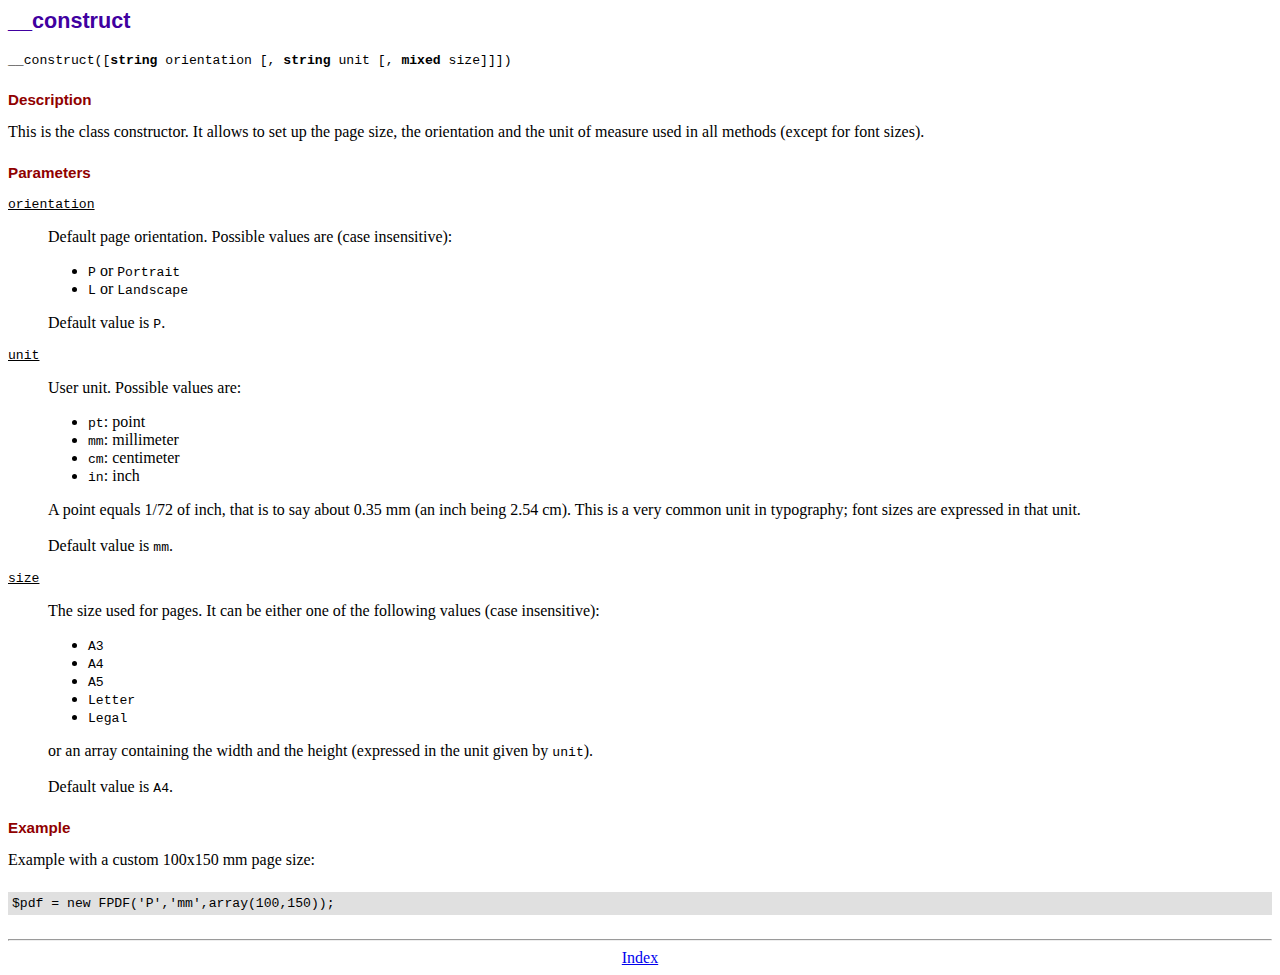
<file: lib/fpdf/doc/__construct.htm>
<!DOCTYPE html PUBLIC "-//W3C//DTD HTML 4.01 Transitional//EN">
<html>
<head>
<meta http-equiv="Content-Type" content="text/html; charset=ISO-8859-1">
<title>__construct</title>
<link type="text/css" rel="stylesheet" href="../fpdf.css">
</head>
<body>
<h1>__construct</h1>
<code>__construct([<b>string</b> orientation [, <b>string</b> unit [, <b>mixed</b> size]]])</code>
<h2>Description</h2>
This is the class constructor. It allows to set up the page size, the orientation and the
unit of measure used in all methods (except for font sizes).
<h2>Parameters</h2>
<dl class="param">
<dt><code>orientation</code></dt>
<dd>
Default page orientation. Possible values are (case insensitive):
<ul>
<li><code>P</code> or <code>Portrait</code></li>
<li><code>L</code> or <code>Landscape</code></li>
</ul>
Default value is <code>P</code>.
</dd>
<dt><code>unit</code></dt>
<dd>
User unit. Possible values are:
<ul>
<li><code>pt</code>: point</li>
<li><code>mm</code>: millimeter</li>
<li><code>cm</code>: centimeter</li>
<li><code>in</code>: inch</li>
</ul>
A point equals 1/72 of inch, that is to say about 0.35 mm (an inch being 2.54 cm). This
is a very common unit in typography; font sizes are expressed in that unit.
<br>
<br>
Default value is <code>mm</code>.
</dd>
<dt><code>size</code></dt>
<dd>
The size used for pages. It can be either one of the following values (case insensitive):
<ul>
<li><code>A3</code></li>
<li><code>A4</code></li>
<li><code>A5</code></li>
<li><code>Letter</code></li>
<li><code>Legal</code></li>
</ul>
or an array containing the width and the height (expressed in the unit given by <code>unit</code>).<br>
<br>
Default value is <code>A4</code>.
</dd>
</dl>
<h2>Example</h2>
Example with a custom 100x150 mm page size:
<div class="doc-source">
<pre><code>$pdf = new FPDF('P','mm',array(100,150));</code></pre>
</div>
<hr style="margin-top:1.5em">
<div style="text-align:center"><a href="index.htm">Index</a></div>
</body>
</html>
</file>
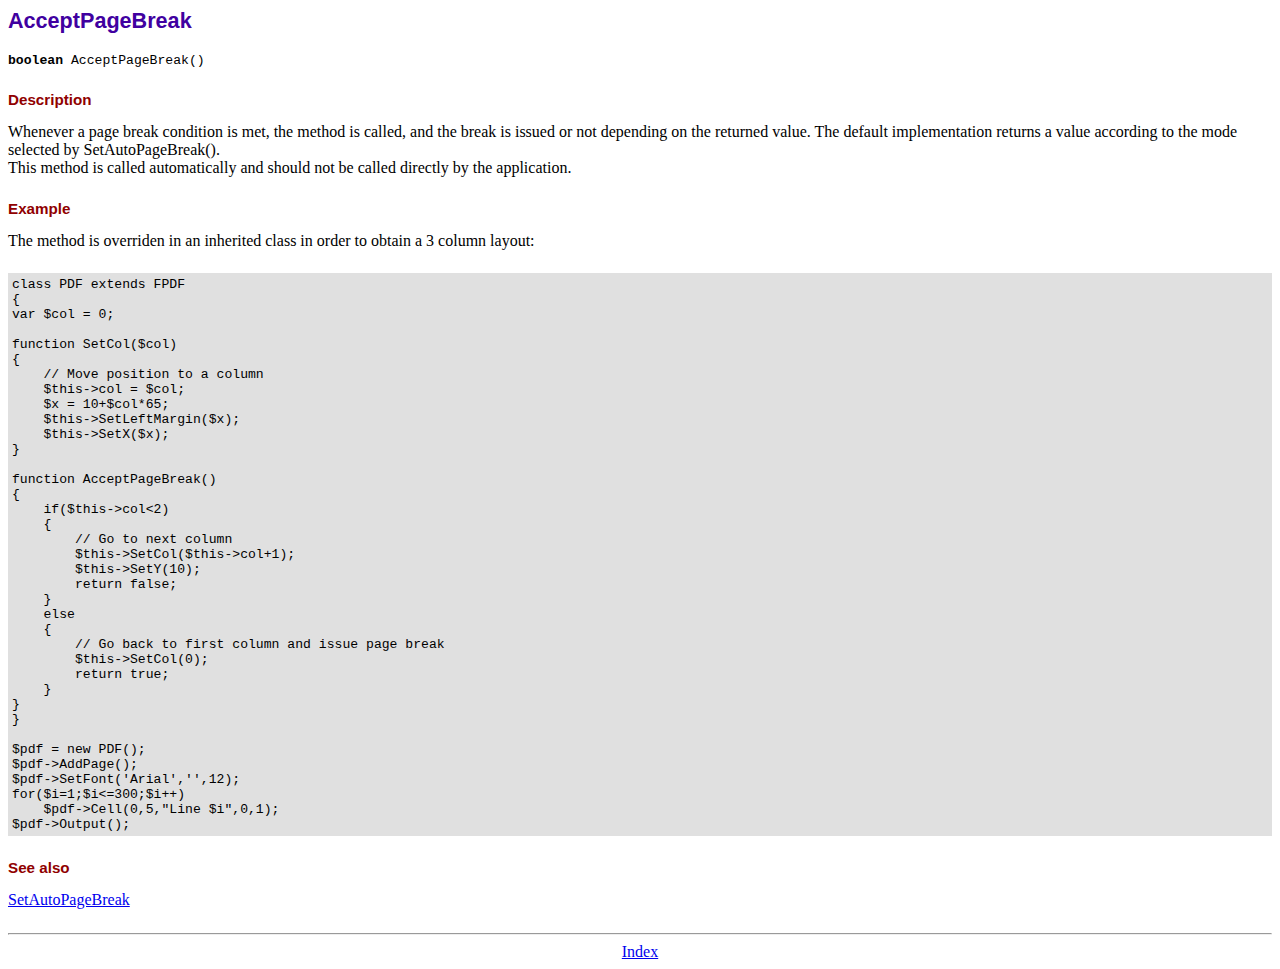
<file: lib/fpdf/doc/acceptpagebreak.htm>
<!DOCTYPE html PUBLIC "-//W3C//DTD HTML 4.01 Transitional//EN">
<html>
<head>
<meta http-equiv="Content-Type" content="text/html; charset=ISO-8859-1">
<title>AcceptPageBreak</title>
<link type="text/css" rel="stylesheet" href="../fpdf.css">
</head>
<body>
<h1>AcceptPageBreak</h1>
<code><b>boolean</b> AcceptPageBreak()</code>
<h2>Description</h2>
Whenever a page break condition is met, the method is called, and the break is issued or not
depending on the returned value. The default implementation returns a value according to the
mode selected by SetAutoPageBreak().
<br>
This method is called automatically and should not be called directly by the application.
<h2>Example</h2>
The method is overriden in an inherited class in order to obtain a 3 column layout:
<div class="doc-source">
<pre><code>class PDF extends FPDF
{
var $col = 0;

function SetCol($col)
{
    // Move position to a column
    $this-&gt;col = $col;
    $x = 10+$col*65;
    $this-&gt;SetLeftMargin($x);
    $this-&gt;SetX($x);
}

function AcceptPageBreak()
{
    if($this-&gt;col&lt;2)
    {
        // Go to next column
        $this-&gt;SetCol($this-&gt;col+1);
        $this-&gt;SetY(10);
        return false;
    }
    else
    {
        // Go back to first column and issue page break
        $this-&gt;SetCol(0);
        return true;
    }
}
}

$pdf = new PDF();
$pdf-&gt;AddPage();
$pdf-&gt;SetFont('Arial','',12);
for($i=1;$i&lt;=300;$i++)
    $pdf-&gt;Cell(0,5,"Line $i",0,1);
$pdf-&gt;Output();</code></pre>
</div>
<h2>See also</h2>
<a href="setautopagebreak.htm">SetAutoPageBreak</a>
<hr style="margin-top:1.5em">
<div style="text-align:center"><a href="index.htm">Index</a></div>
</body>
</html>
</file>
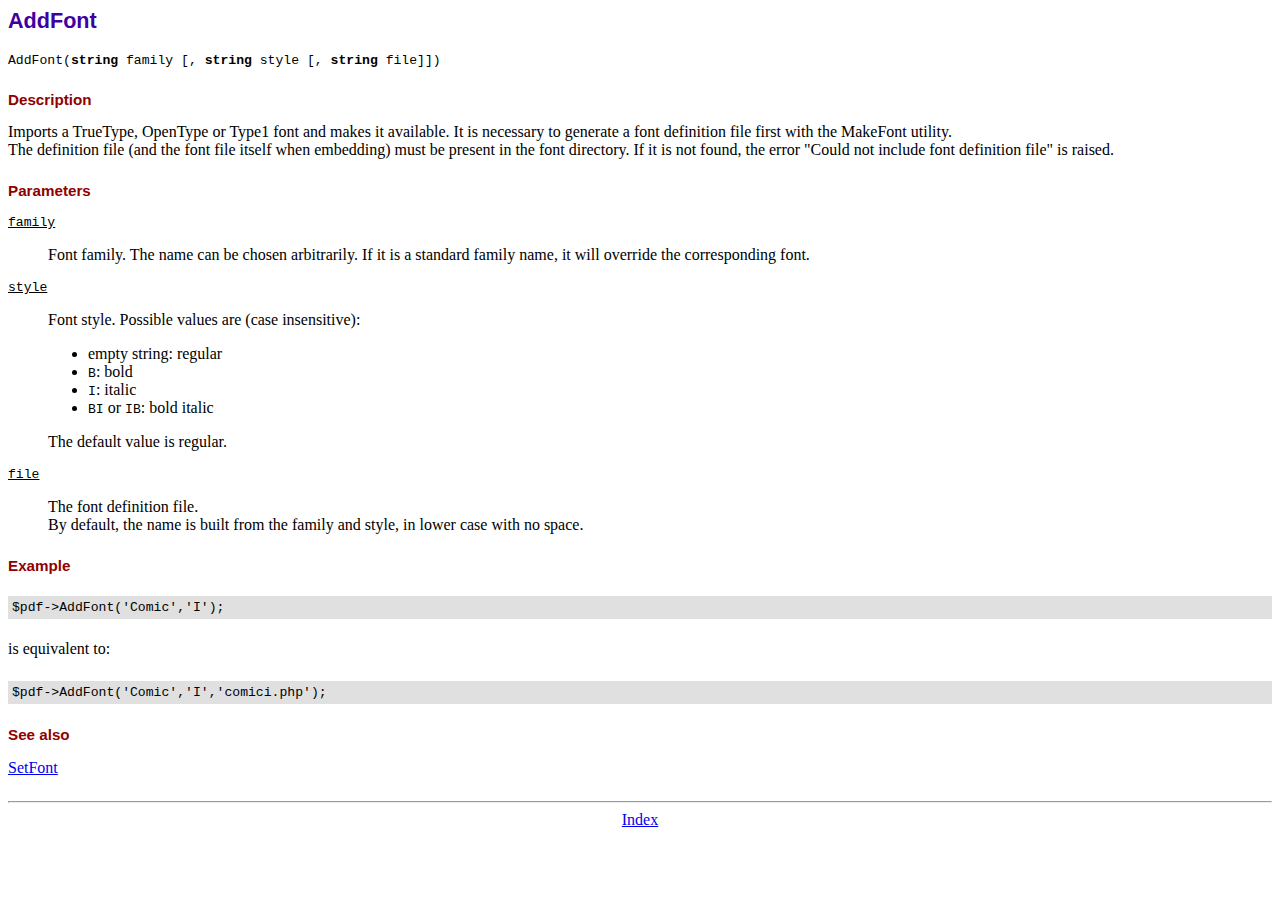
<file: lib/fpdf/doc/addfont.htm>
<!DOCTYPE html PUBLIC "-//W3C//DTD HTML 4.01 Transitional//EN">
<html>
<head>
<meta http-equiv="Content-Type" content="text/html; charset=ISO-8859-1">
<title>AddFont</title>
<link type="text/css" rel="stylesheet" href="../fpdf.css">
</head>
<body>
<h1>AddFont</h1>
<code>AddFont(<b>string</b> family [, <b>string</b> style [, <b>string</b> file]])</code>
<h2>Description</h2>
Imports a TrueType, OpenType or Type1 font and makes it available. It is necessary to generate a font
definition file first with the MakeFont utility.
<br>
The definition file (and the font file itself when embedding) must be present in the font directory.
If it is not found, the error "Could not include font definition file" is raised.
<h2>Parameters</h2>
<dl class="param">
<dt><code>family</code></dt>
<dd>
Font family. The name can be chosen arbitrarily. If it is a standard family name, it will
override the corresponding font.
</dd>
<dt><code>style</code></dt>
<dd>
Font style. Possible values are (case insensitive):
<ul>
<li>empty string: regular</li>
<li><code>B</code>: bold</li>
<li><code>I</code>: italic</li>
<li><code>BI</code> or <code>IB</code>: bold italic</li>
</ul>
The default value is regular.
</dd>
<dt><code>file</code></dt>
<dd>
The font definition file.
<br>
By default, the name is built from the family and style, in lower case with no space.
</dd>
</dl>
<h2>Example</h2>
<div class="doc-source">
<pre><code>$pdf-&gt;AddFont('Comic','I');</code></pre>
</div>
is equivalent to:
<div class="doc-source">
<pre><code>$pdf-&gt;AddFont('Comic','I','comici.php');</code></pre>
</div>
<h2>See also</h2>
<a href="setfont.htm">SetFont</a>
<hr style="margin-top:1.5em">
<div style="text-align:center"><a href="index.htm">Index</a></div>
</body>
</html>
</file>
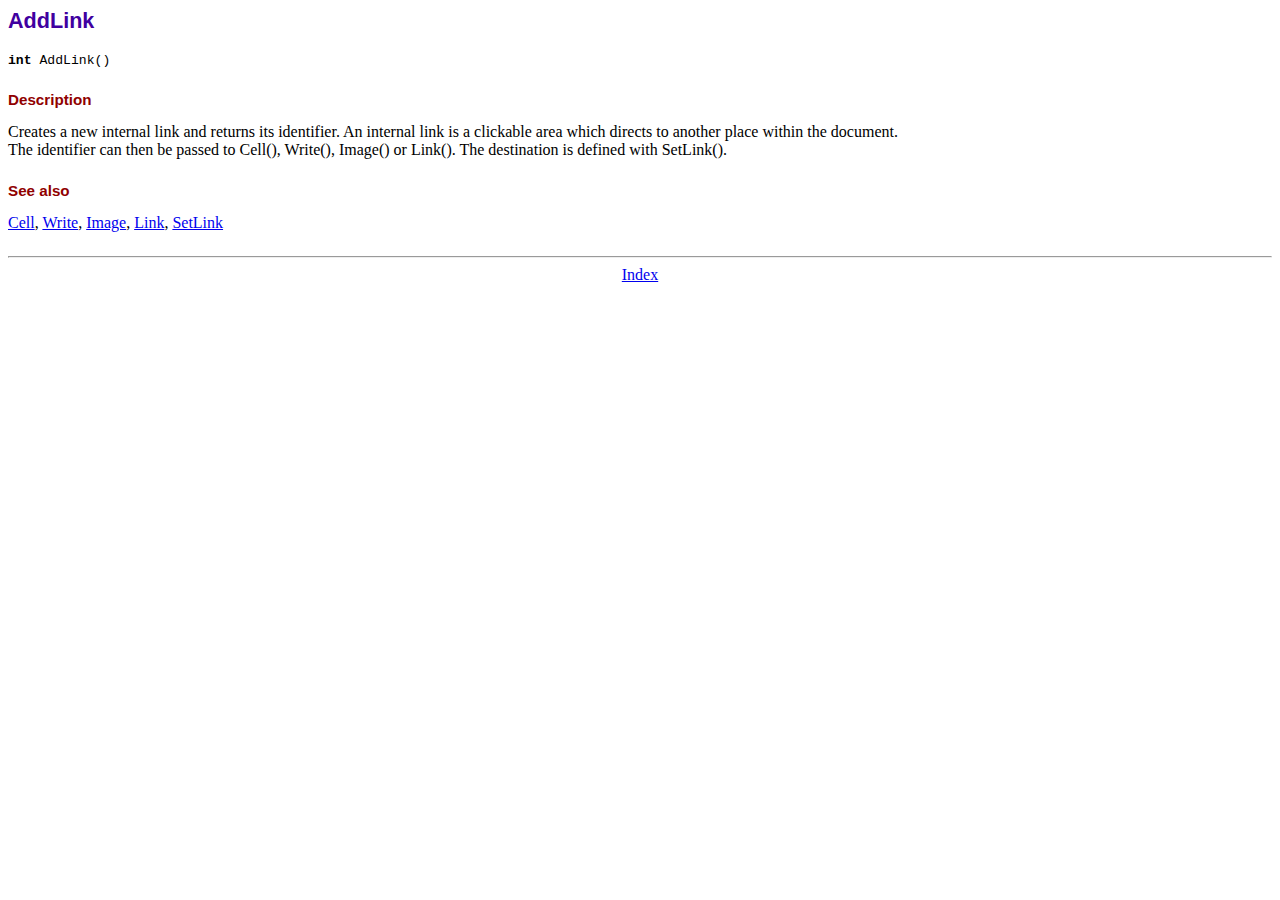
<file: lib/fpdf/doc/addlink.htm>
<!DOCTYPE html PUBLIC "-//W3C//DTD HTML 4.01 Transitional//EN">
<html>
<head>
<meta http-equiv="Content-Type" content="text/html; charset=ISO-8859-1">
<title>AddLink</title>
<link type="text/css" rel="stylesheet" href="../fpdf.css">
</head>
<body>
<h1>AddLink</h1>
<code><b>int</b> AddLink()</code>
<h2>Description</h2>
Creates a new internal link and returns its identifier. An internal link is a clickable area
which directs to another place within the document.
<br>
The identifier can then be passed to Cell(), Write(), Image() or Link(). The destination is
defined with SetLink().
<h2>See also</h2>
<a href="cell.htm">Cell</a>,
<a href="write.htm">Write</a>,
<a href="image.htm">Image</a>,
<a href="link.htm">Link</a>,
<a href="setlink.htm">SetLink</a>
<hr style="margin-top:1.5em">
<div style="text-align:center"><a href="index.htm">Index</a></div>
</body>
</html>
</file>
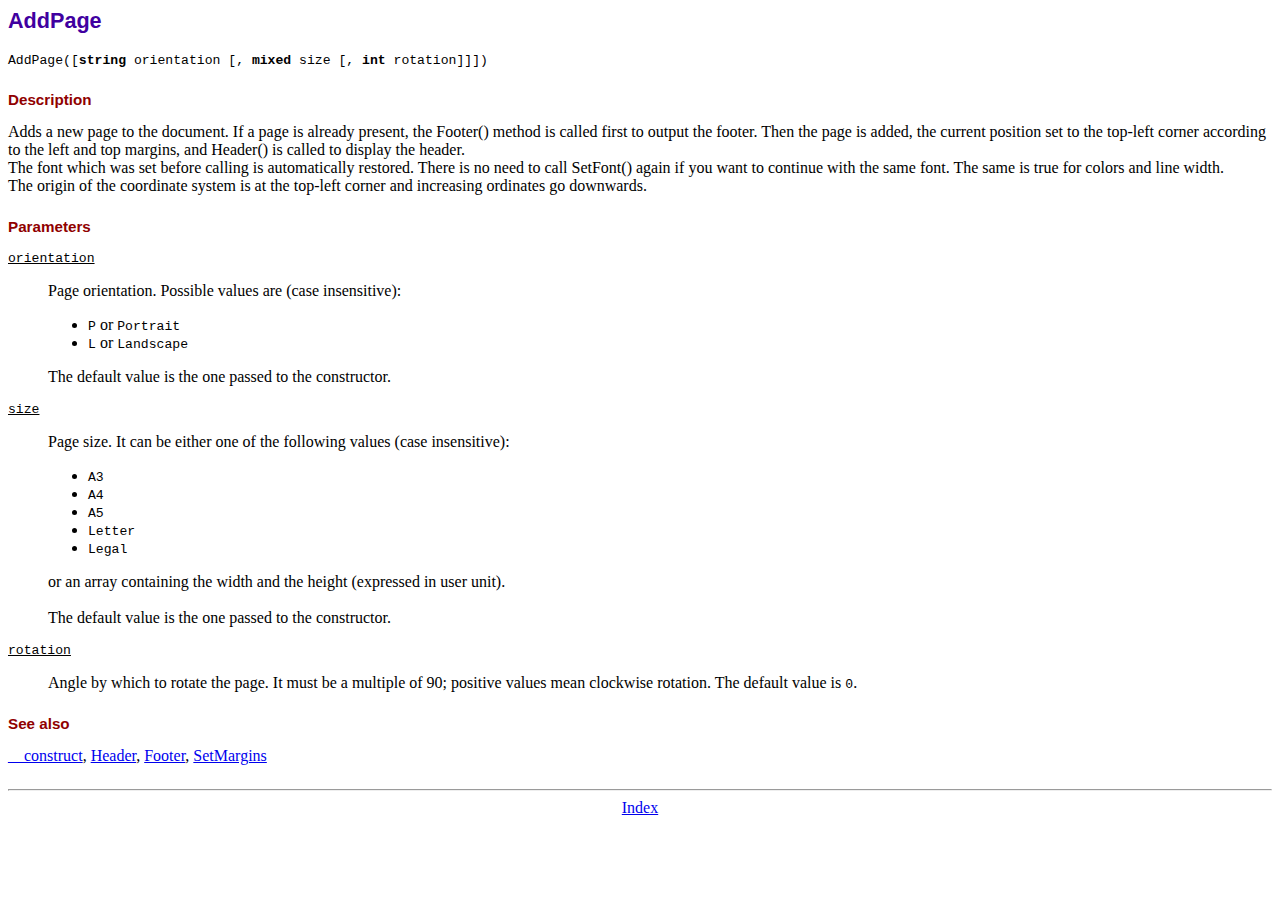
<file: lib/fpdf/doc/addpage.htm>
<!DOCTYPE html PUBLIC "-//W3C//DTD HTML 4.01 Transitional//EN">
<html>
<head>
<meta http-equiv="Content-Type" content="text/html; charset=ISO-8859-1">
<title>AddPage</title>
<link type="text/css" rel="stylesheet" href="../fpdf.css">
</head>
<body>
<h1>AddPage</h1>
<code>AddPage([<b>string</b> orientation [, <b>mixed</b> size [, <b>int</b> rotation]]])</code>
<h2>Description</h2>
Adds a new page to the document. If a page is already present, the Footer() method is called
first to output the footer. Then the page is added, the current position set to the top-left
corner according to the left and top margins, and Header() is called to display the header.
<br>
The font which was set before calling is automatically restored. There is no need to call
SetFont() again if you want to continue with the same font. The same is true for colors and
line width.
<br>
The origin of the coordinate system is at the top-left corner and increasing ordinates go
downwards.
<h2>Parameters</h2>
<dl class="param">
<dt><code>orientation</code></dt>
<dd>
Page orientation. Possible values are (case insensitive):
<ul>
<li><code>P</code> or <code>Portrait</code></li>
<li><code>L</code> or <code>Landscape</code></li>
</ul>
The default value is the one passed to the constructor.
</dd>
<dt><code>size</code></dt>
<dd>
Page size. It can be either one of the following values (case insensitive):
<ul>
<li><code>A3</code></li>
<li><code>A4</code></li>
<li><code>A5</code></li>
<li><code>Letter</code></li>
<li><code>Legal</code></li>
</ul>
or an array containing the width and the height (expressed in user unit).<br>
<br>
The default value is the one passed to the constructor.
</dd>
<dt><code>rotation</code></dt>
<dd>
Angle by which to rotate the page. It must be a multiple of 90; positive values
mean clockwise rotation. The default value is <code>0</code>.
</dd>
</dl>
<h2>See also</h2>
<a href="__construct.htm">__construct</a>,
<a href="header.htm">Header</a>,
<a href="footer.htm">Footer</a>,
<a href="setmargins.htm">SetMargins</a>
<hr style="margin-top:1.5em">
<div style="text-align:center"><a href="index.htm">Index</a></div>
</body>
</html>
</file>
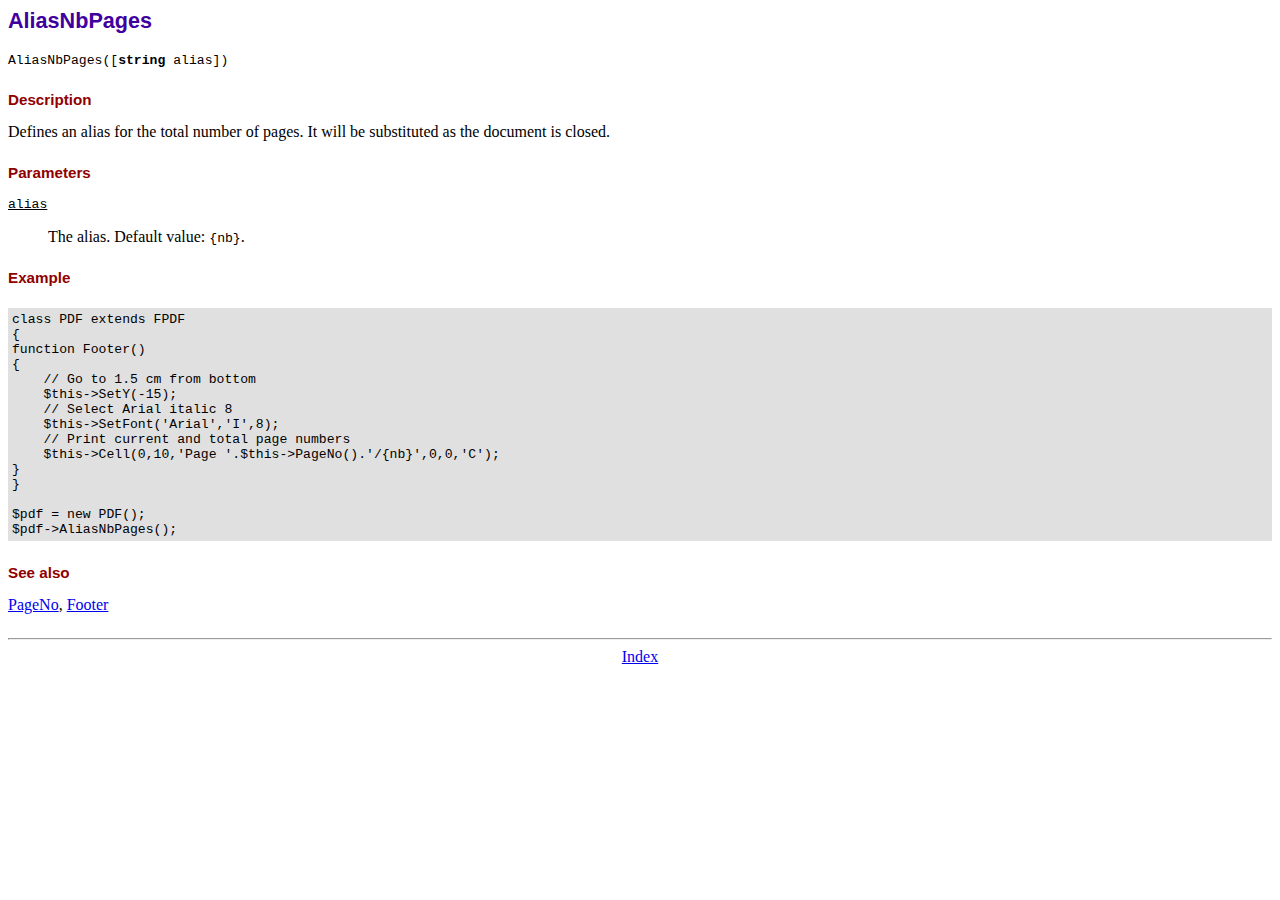
<file: lib/fpdf/doc/aliasnbpages.htm>
<!DOCTYPE html PUBLIC "-//W3C//DTD HTML 4.01 Transitional//EN">
<html>
<head>
<meta http-equiv="Content-Type" content="text/html; charset=ISO-8859-1">
<title>AliasNbPages</title>
<link type="text/css" rel="stylesheet" href="../fpdf.css">
</head>
<body>
<h1>AliasNbPages</h1>
<code>AliasNbPages([<b>string</b> alias])</code>
<h2>Description</h2>
Defines an alias for the total number of pages. It will be substituted as the document is
closed.
<h2>Parameters</h2>
<dl class="param">
<dt><code>alias</code></dt>
<dd>
The alias. Default value: <code>{nb}</code>.
</dd>
</dl>
<h2>Example</h2>
<div class="doc-source">
<pre><code>class PDF extends FPDF
{
function Footer()
{
    // Go to 1.5 cm from bottom
    $this-&gt;SetY(-15);
    // Select Arial italic 8
    $this-&gt;SetFont('Arial','I',8);
    // Print current and total page numbers
    $this-&gt;Cell(0,10,'Page '.$this-&gt;PageNo().'/{nb}',0,0,'C');
}
}

$pdf = new PDF();
$pdf-&gt;AliasNbPages();</code></pre>
</div>
<h2>See also</h2>
<a href="pageno.htm">PageNo</a>,
<a href="footer.htm">Footer</a>
<hr style="margin-top:1.5em">
<div style="text-align:center"><a href="index.htm">Index</a></div>
</body>
</html>
</file>
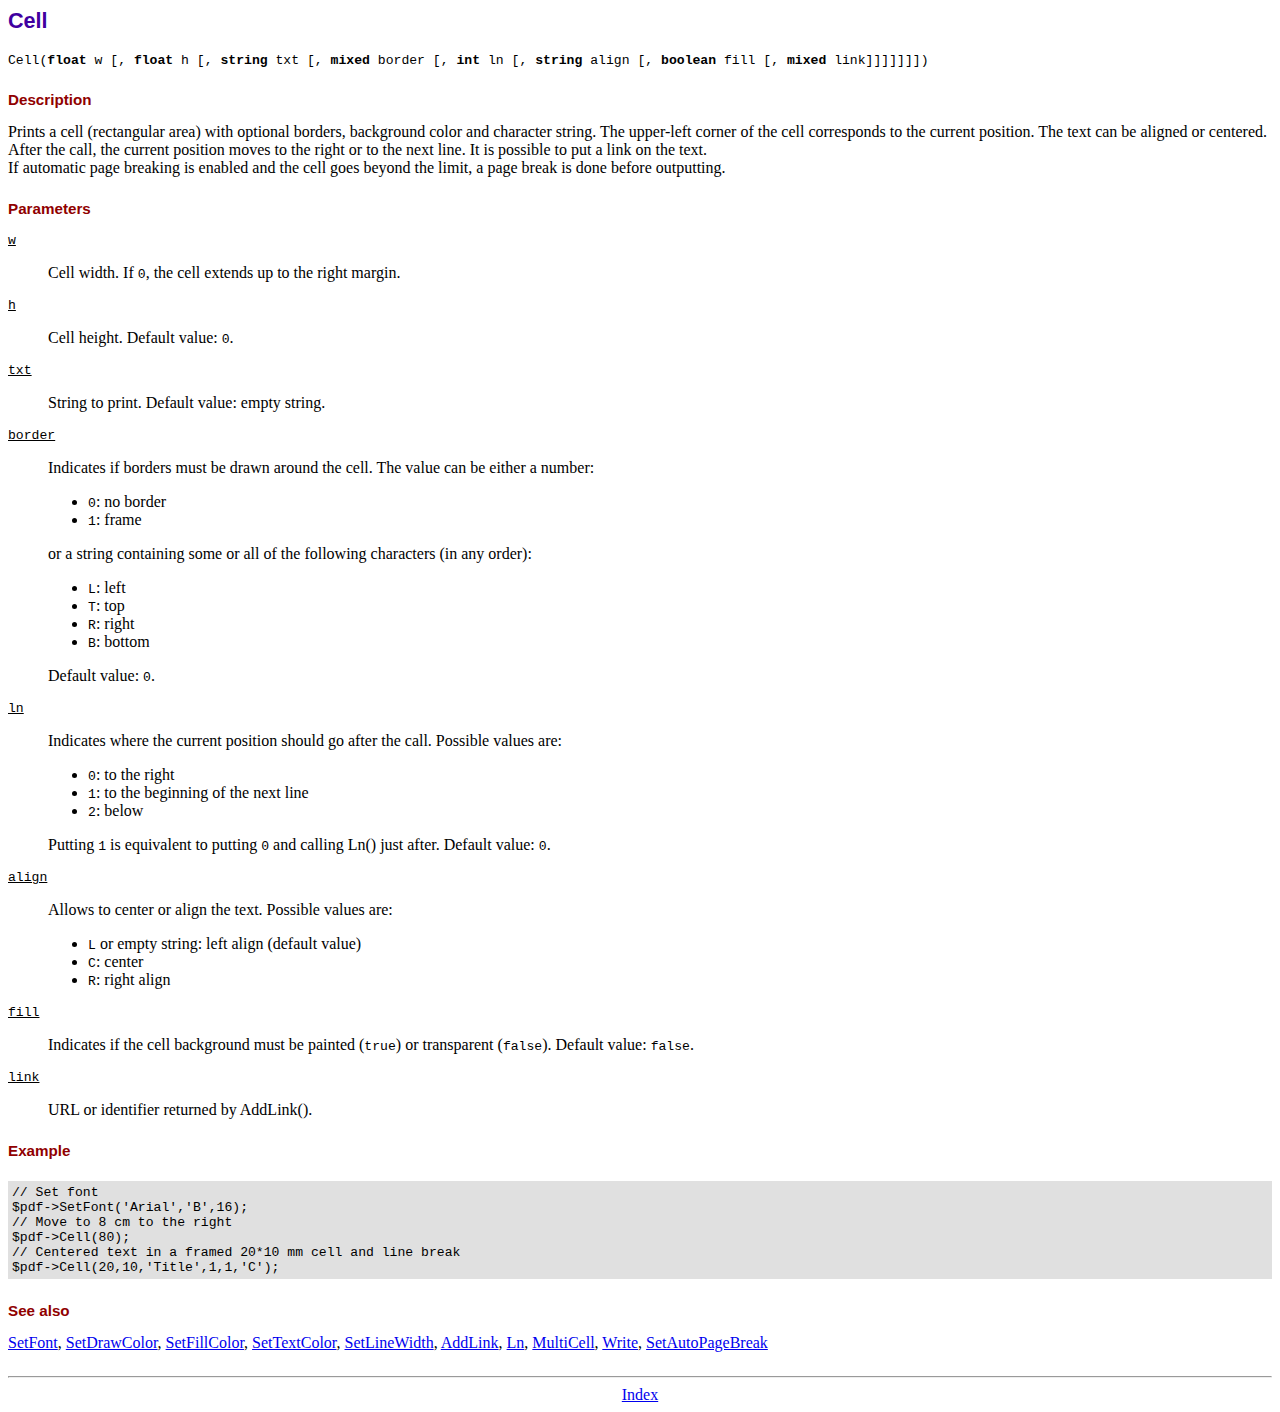
<file: lib/fpdf/doc/cell.htm>
<!DOCTYPE html PUBLIC "-//W3C//DTD HTML 4.01 Transitional//EN">
<html>
<head>
<meta http-equiv="Content-Type" content="text/html; charset=ISO-8859-1">
<title>Cell</title>
<link type="text/css" rel="stylesheet" href="../fpdf.css">
</head>
<body>
<h1>Cell</h1>
<code>Cell(<b>float</b> w [, <b>float</b> h [, <b>string</b> txt [, <b>mixed</b> border [, <b>int</b> ln [, <b>string</b> align [, <b>boolean</b> fill [, <b>mixed</b> link]]]]]]])</code>
<h2>Description</h2>
Prints a cell (rectangular area) with optional borders, background color and character string.
The upper-left corner of the cell corresponds to the current position. The text can be aligned
or centered. After the call, the current position moves to the right or to the next line. It is
possible to put a link on the text.
<br>
If automatic page breaking is enabled and the cell goes beyond the limit, a page break is
done before outputting.
<h2>Parameters</h2>
<dl class="param">
<dt><code>w</code></dt>
<dd>
Cell width. If <code>0</code>, the cell extends up to the right margin.
</dd>
<dt><code>h</code></dt>
<dd>
Cell height.
Default value: <code>0</code>.
</dd>
<dt><code>txt</code></dt>
<dd>
String to print.
Default value: empty string.
</dd>
<dt><code>border</code></dt>
<dd>
Indicates if borders must be drawn around the cell. The value can be either a number:
<ul>
<li><code>0</code>: no border</li>
<li><code>1</code>: frame</li>
</ul>
or a string containing some or all of the following characters (in any order):
<ul>
<li><code>L</code>: left</li>
<li><code>T</code>: top</li>
<li><code>R</code>: right</li>
<li><code>B</code>: bottom</li>
</ul>
Default value: <code>0</code>.
</dd>
<dt><code>ln</code></dt>
<dd>
Indicates where the current position should go after the call. Possible values are:
<ul>
<li><code>0</code>: to the right</li>
<li><code>1</code>: to the beginning of the next line</li>
<li><code>2</code>: below</li>
</ul>
Putting <code>1</code> is equivalent to putting <code>0</code> and calling Ln() just after.
Default value: <code>0</code>.
</dd>
<dt><code>align</code></dt>
<dd>
Allows to center or align the text. Possible values are:
<ul>
<li><code>L</code> or empty string: left align (default value)</li>
<li><code>C</code>: center</li>
<li><code>R</code>: right align</li>
</ul>
</dd>
<dt><code>fill</code></dt>
<dd>
Indicates if the cell background must be painted (<code>true</code>) or transparent (<code>false</code>).
Default value: <code>false</code>.
</dd>
<dt><code>link</code></dt>
<dd>
URL or identifier returned by AddLink().
</dd>
</dl>
<h2>Example</h2>
<div class="doc-source">
<pre><code>// Set font
$pdf-&gt;SetFont('Arial','B',16);
// Move to 8 cm to the right
$pdf-&gt;Cell(80);
// Centered text in a framed 20*10 mm cell and line break
$pdf-&gt;Cell(20,10,'Title',1,1,'C');</code></pre>
</div>
<h2>See also</h2>
<a href="setfont.htm">SetFont</a>,
<a href="setdrawcolor.htm">SetDrawColor</a>,
<a href="setfillcolor.htm">SetFillColor</a>,
<a href="settextcolor.htm">SetTextColor</a>,
<a href="setlinewidth.htm">SetLineWidth</a>,
<a href="addlink.htm">AddLink</a>,
<a href="ln.htm">Ln</a>,
<a href="multicell.htm">MultiCell</a>,
<a href="write.htm">Write</a>,
<a href="setautopagebreak.htm">SetAutoPageBreak</a>
<hr style="margin-top:1.5em">
<div style="text-align:center"><a href="index.htm">Index</a></div>
</body>
</html>
</file>
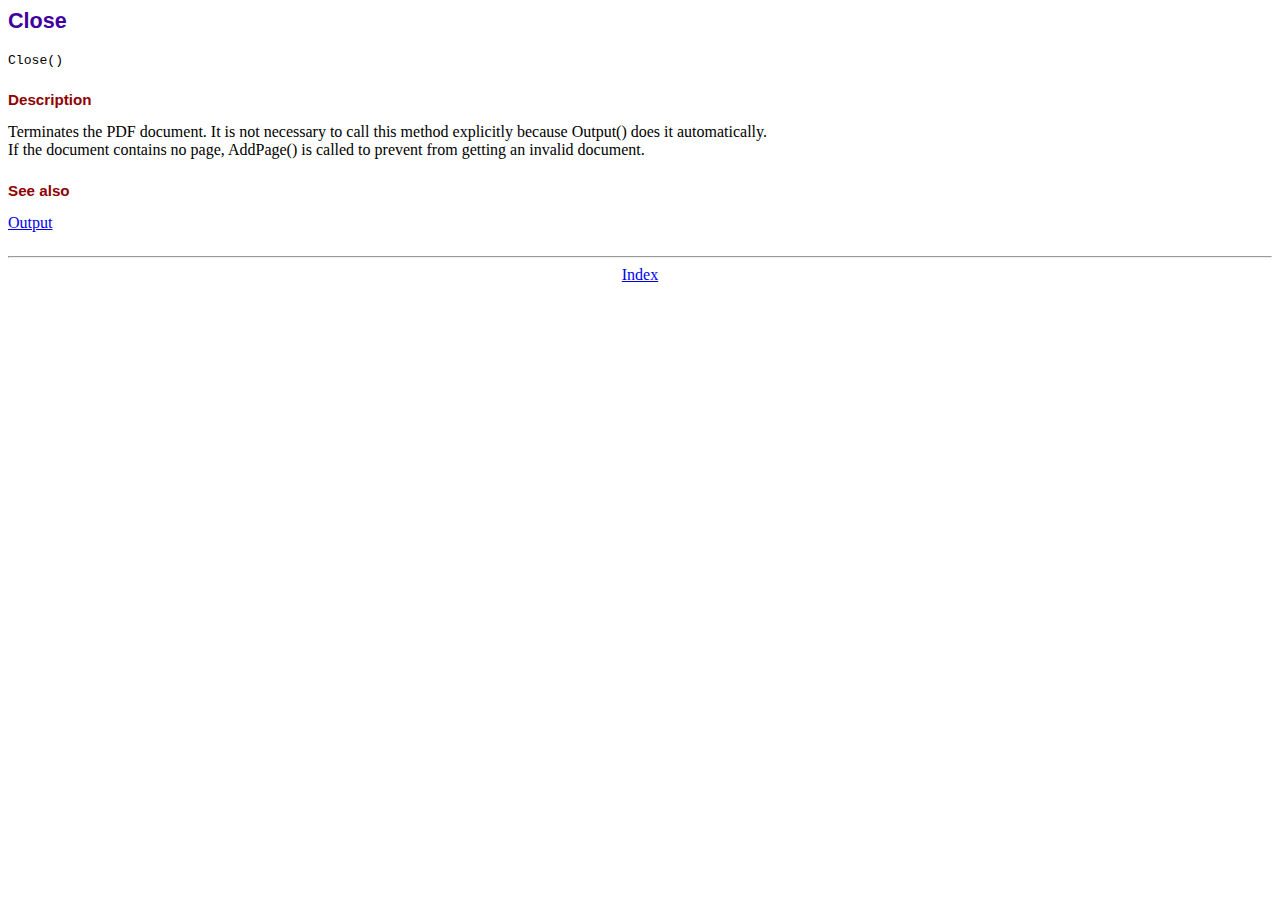
<file: lib/fpdf/doc/close.htm>
<!DOCTYPE html PUBLIC "-//W3C//DTD HTML 4.01 Transitional//EN">
<html>
<head>
<meta http-equiv="Content-Type" content="text/html; charset=ISO-8859-1">
<title>Close</title>
<link type="text/css" rel="stylesheet" href="../fpdf.css">
</head>
<body>
<h1>Close</h1>
<code>Close()</code>
<h2>Description</h2>
Terminates the PDF document. It is not necessary to call this method explicitly because Output()
does it automatically.
<br>
If the document contains no page, AddPage() is called to prevent from getting an invalid document.
<h2>See also</h2>
<a href="output.htm">Output</a>
<hr style="margin-top:1.5em">
<div style="text-align:center"><a href="index.htm">Index</a></div>
</body>
</html>
</file>
<file: lib/fpdf/fpdf.css>
body {font-family:"Times New Roman",serif}
h1 {font:bold 135% Arial,sans-serif; color:#4000A0; margin-bottom:0.9em}
h2 {font:bold 95% Arial,sans-serif; color:#900000; margin-top:1.5em; margin-bottom:1em}
dl.param dt {text-decoration:underline}
dl.param dd {margin-top:1em; margin-bottom:1em}
dl.param ul {margin-top:1em; margin-bottom:1em}
tt, code, kbd {font-family:"Courier New",Courier,monospace; font-size:82%}
div.source {margin-top:1.4em; margin-bottom:1.3em}
div.source pre {display:table; border:1px solid #24246A; width:100%; margin:0em; font-family:inherit; font-size:100%}
div.source code {display:block; border:1px solid #C5C5EC; background-color:#F0F5FF; padding:6px; color:#000000}
div.doc-source {margin-top:1.4em; margin-bottom:1.3em}
div.doc-source pre {display:table; width:100%; margin:0em; font-family:inherit; font-size:100%}
div.doc-source code {display:block; background-color:#E0E0E0; padding:4px}
.kw {color:#000080; font-weight:bold}
.str {color:#CC0000}
.cmt {color:#008000}
p.demo {text-align:center; margin-top:-0.9em}
a.demo {text-decoration:none; font-weight:bold; color:#0000CC}
a.demo:link {text-decoration:none; font-weight:bold; color:#0000CC}
a.demo:hover {text-decoration:none; font-weight:bold; color:#0000FF}
a.demo:active {text-decoration:none; font-weight:bold; color:#0000FF}
</file>
<file: css/estilos.css>
.footer {
  text-align: center;
  bottom: 0;
  width: 100%;
  height: 60px; /* Set the fixed height of the footer here */
  line-height: 60px; /* Vertically center the text there */
  background-color: #f5f5f5;
}
</file>
